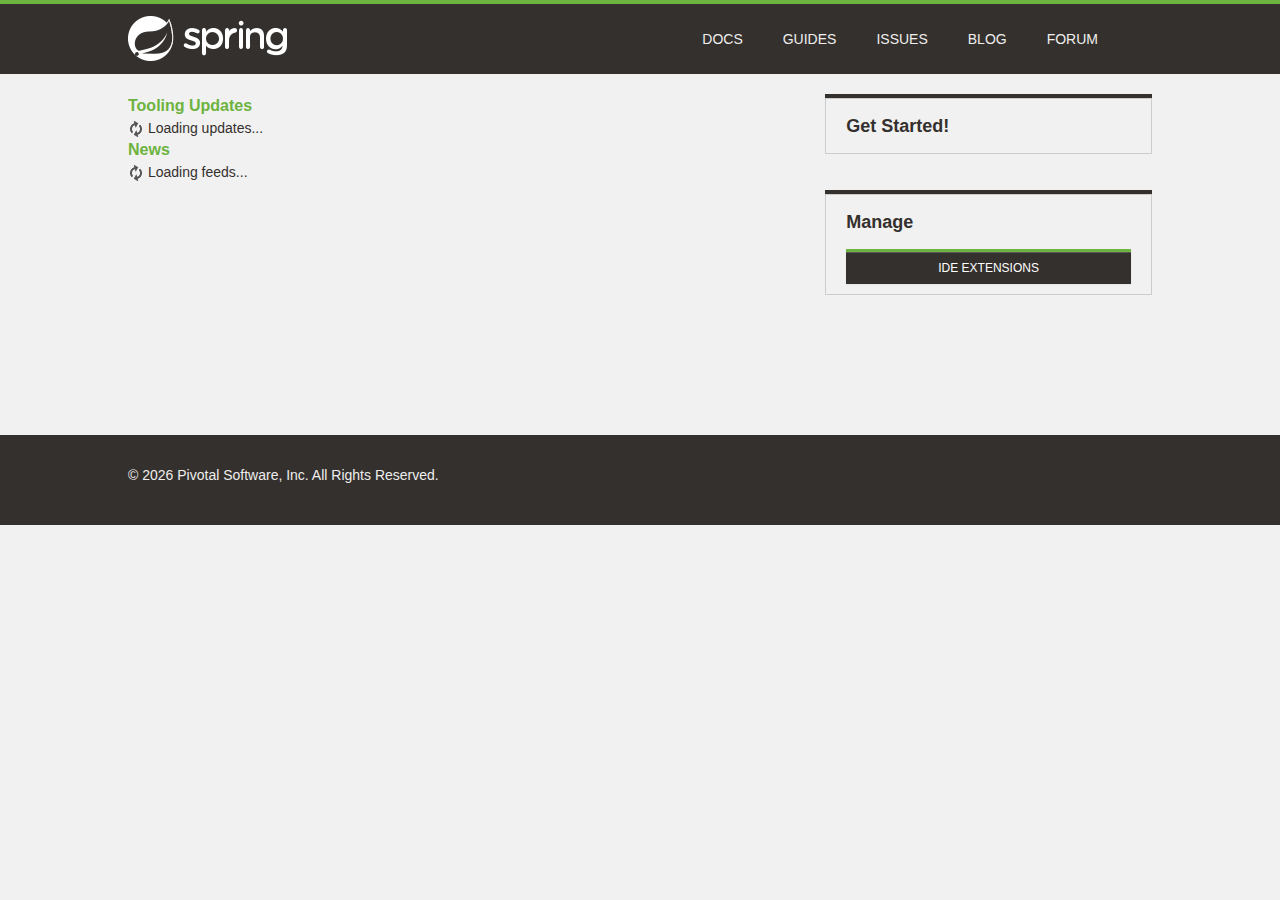
<file: ygoSTS/.metadata/.plugins/org.springsource.ide.eclipse.commons.gettingstarted/dashboard/1516227948345/index.html>
<!DOCTYPE html>
<html>
<head>
<title>Spring</title>
<meta
	content="width=device-width, initial-scale=1.0, maximum-scale=1, minimum-scale=1, user-scalable=no"
	id="Viewport" name="viewport" />
<meta http-equiv="Content-Type" content="text/html; charset=UTF-8">
<link rel="stylesheet" type="text/css"
	href="common/bootstrap/css/bootstrap.css" />
<link rel="stylesheet" type="text/css"
	href="http://fontawesome.io/assets/font-awesome/css/font-awesome.css" />
<link rel="stylesheet" type="text/css" href="common/css/fontcustom.css" />
<link rel="stylesheet" type="text/css" href="common/css/icons.css" />
<link rel="stylesheet" type="text/css" href="common/css/buttons.css" />
<link rel="stylesheet" type="text/css" href="common/css/typography.css" />
<link rel="stylesheet" type="text/css" href="common/css/main.css" />
<link rel="stylesheet" type="text/css" href="common/css/application.css" />
<link rel="stylesheet" type="text/css"
	href="common/css/markdown-content.css" />
<link rel="stylesheet" type="text/css" href="common/css/docs.css" />
<link rel="stylesheet" type="text/css" href="common/css/homepage.css" />
<link rel="stylesheet" type="text/css" href="common/css/tools.css" />
<link rel="stylesheet" type="text/css" href="common/css/projects.css" />
<link rel="stylesheet" type="text/css" href="common/css/highlight.css" />
<link rel="stylesheet" type="text/css" href="common/css/responsive.css" />
<script type="text/javascript" src="common/js/jquery.js"></script>
<script type="text/javascript"
	src="common/bootstrap/js/bootstrap.min.js"></script>
<script type="text/javascript"
	src="common/bootstrap-datetimepicker/js/bootstrap-datetimepicker.min.js"></script>
<script type="text/javascript" src="common/js/filter.js"></script>
<script type="text/javascript" src="common/js/application.js"></script>
<script type="text/javascript" src="common/js/guide.js"></script>

<link rel="stylesheet" type="text/css" href="common/css/blog.css" />
<link rel="stylesheet" type="text/css" href="common/css/dashboard.css" />

</head>
<body>
	<script>
		//window.ide 'dummy'. Replaced/injected later by STS browser integration.
		//The dummy helps preview/test the page in an external browser.
		window.ide = {
			call: function () {
				return false;
			}
		}
		
		function addHtml(element, html) {
			if (html) {
				document.getElementById(element).innerHTML = html;
			}
		}

		function search(input) {
			if (input.value != "") {
				ide.call('openWebPage', 'https://spring.io/search?q=' + input.value)
				input.value = "";
			}
		}
	</script>
	<div class="viewport">
		<header class="navbar header--navbar">
			<div class="navbar-inner">
				<div class="container-fluid">
					<div class="spring-logo--container">
						<a class="spring-logo" href="#"><span></span></a>
					</div>
					<ul class="nav pull-right">
						<li class="navbar-link"><a
							onclick="return ide.call('openWebPage', 'https://spring.io/docs')">Docs</a></li>
						<li class="navbar-link"><a
							onclick="return ide.call('openWebPage', 'https://spring.io/guides')">Guides</a></li>
						<li class="navbar-link"><a
							onclick="return ide.call('openWebPage', 'https://github.com/spring-projects/spring-ide/issues')">Issues</a></li>
						<li class="navbar-link"><a
							onclick="return ide.call('openWebPage', 'https://spring.io/blog')">Blog</a></li>
						<li class="navbar-link"><a
							onclick="return ide.call('openWebPage', 'http://forum.springsource.org/forumdisplay.php?32-SpringSource-Tool-Suite')">Forum</a></li>
						<li class="navbar-link nav-search"><i
							class="fa fa-search navbar-search--icon js-search-input-open"></i>
							<div class="search-input-close js-search-input-close">x</div></li>
					</ul>
				</div>
			</div>
			<div class="search-dropdown--container js-search-dropdown">
				<div class="container-fluid">
					<div class="search-form--container">
						<form action="" class="form-inline form-search" method="get">
							<input class="search-query search-form--form js-search-input"
								name="q" onchange="search(this)"
								placeholder="Search for documentation, guides, and posts..."
								type="text" value="" />
							<button class="search-form--submit" type="submit">
								<i class="fa fa-search"></i>
							</button>
						</form>
					</div>
				</div>
			</div>
		</header>
		<div class="body--container container-fluid ">
			<div class="main-body--wrapper"
				style="padding-top: 20px; margin-top: 0px;">
				<!-- Override Spring IO Page Whitespace -->
				<div class="row-fluid blog--wrapper">
					<div class="span8">
						<h3 class="feed-header">Tooling Updates</h3>
						<div id="updates">
						  <img src="common/img/loading.gif"/> Loading updates...
						</div>
						<h3 class="feed-header">News</h3>
						<div id="feeds">
						  <img src="common/img/loading.gif"/> Loading feeds...
						</div>
					</div>

					<aside class="span4 content-right-pane--container" id="sidebar">
						<div class="right-pane-widget--container">
							<h2>Get Started!</h2>
							<div id="gettingStarted">
							</div>
							<div id="projectWizards">
							</div>
						</div>
						<div class="right-pane-widget--container">
							<h2>Manage</h2>
							<a class="ide_widget btn btn-black uppercase" href="#"
								onclick="return ide.call('openEditor', 'org.springsource.ide.eclipse.commons.gettingstarted.dashboard.ExtensionsEditor')">IDE Extensions</a>
						</div>
					</aside>
				</div>
			</div>
		</div>
		<footer class="footer">
			<div class="container-fluid">
				<div class="row-fluid">
					<div class="span8">
						&copy;
						<script type="text/javascript">
							var d = new Date();
							document.write(d.getFullYear());
						</script>
						Pivotal Software, Inc. All Rights Reserved.
					</div>
				</div>
			</div>
		</footer>
	</div>
</body>
</html>
</file>
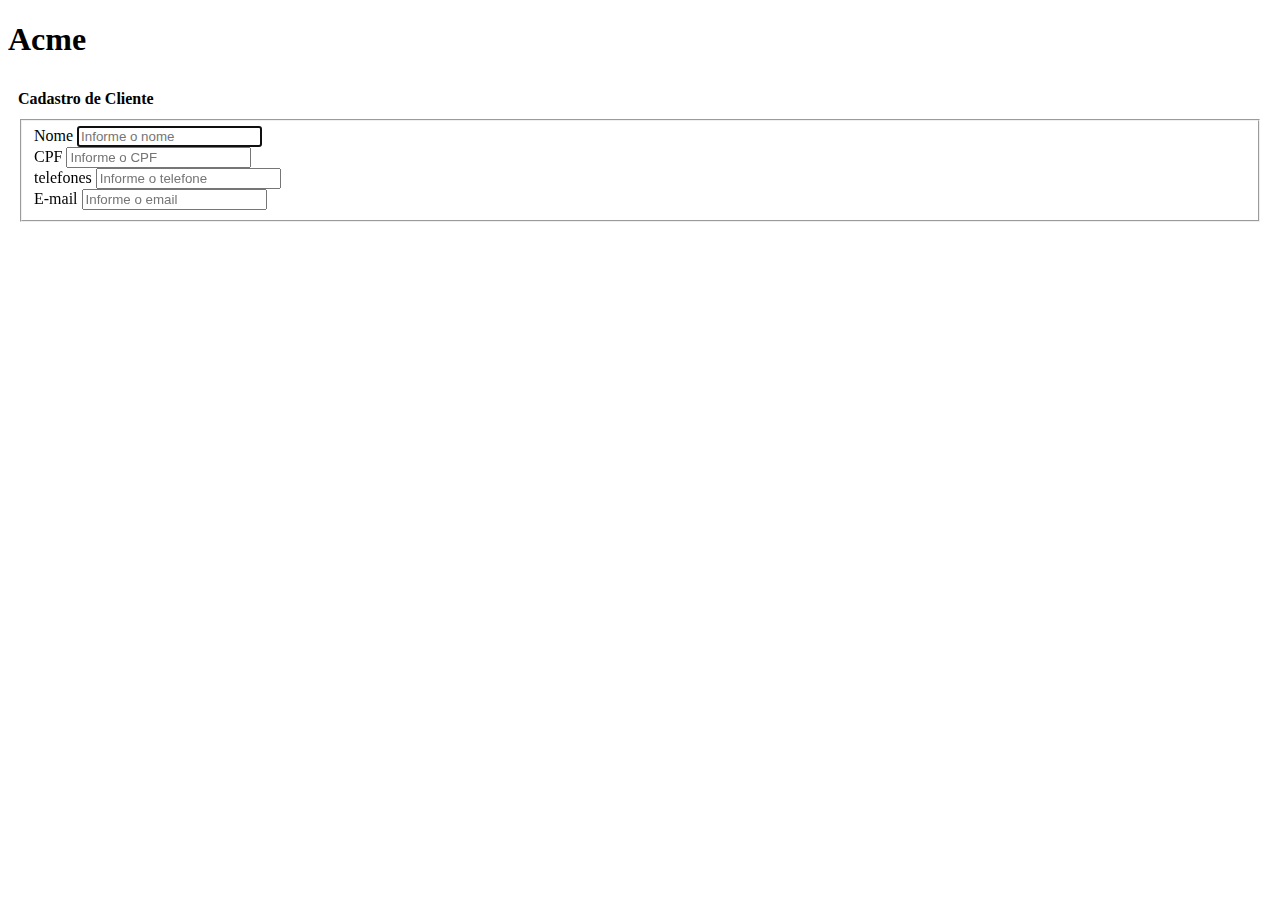
<file: locadora-master/src/main/resources/templates/clientes/addCliente.html>
<!DOCTYPE html>
<html lang="pt" xmlns="http://www.w3.org/1999/xhtml"
	xmlns:th="http://www.thymeleaf.org"
	xmlns:layout="http://www.ultraq.net.nz/thymeleaf/layout"
	layout:decorator="template/principal">
<head>
<title>Clientes</title>
</head>
<body>
	<section layout:fragment="content">
		<div class="col-sm-12 col-sm-offset-3 col-md-10 col-md-offset-2 main">
			<h1 class="page-header">Acme</h1>
			<div class="panel panel-default">
				<div class="panel-heading" style="padding: 10px;">		
					<strong>Cadastro de Cliente</strong>
				</div>
				<div class="panel-body">
					
					<form class="form-horizontal" th:object="${cliente}"
						th:action="@{/save}" method="POST" style="margin: 10px; margin-top: 1px;">
						
						<div class="form-group">
							<fieldset>
								<div class="form-group row">
									<div class="danger"
										th:if="${#fields.hasAnyErrors()}">
										<div th:each="detailedError : ${#fields.detailedErrors()}">
											<span th:text="${detailedError.message}"></span>
										</div>
									</div>
								</div>
								
								<input type="hidden" class="form-control input-sm" id="id" th:field="*{id}" readOnly="readonly" />
								
								<div class="form-group row">
									<div class="col-md-6"
										th:classappend="${#fields.hasErrors('nome')}? 'has-error'">
										<label>Nome</label> <input type="text"
											class="form-control input-sm" th:field="*{nome}"
											autofocus="autofocus" placeholder="Informe o nome"
											maxlength="50" />
									</div>
									<div class="col-md-6"
										th:classappend="${#fields.hasErrors('CPF')}? 'has-error'">
										<label>CPF</label> <input type="text"
											class="form-control input-sm" th:field="*{CPF}"
											autofocus="autofocus" placeholder="Informe o CPF"
											maxlength="50" />
									</div>
								
								</div>
								
								<div class="form-group row" >
									
									<div class="col-md-6" th:classappend="${#fields.hasErrors('telefone')}? 'has-error'">
										<label>telefones</label> 
										<input type="tel"
											class="form-control input-sm" th:field="*{telefones}"
											autofocus="autofocus" placeholder="Informe o telefone"
											maxlength="50" />
									</div>
								
									<div class="col-md-6"
										th:classappend="${#fields.hasErrors('email')}? 'has-error'">
										<label>E-mail</label>
										<input class="form-control input-sm" th:field="*{email}"
											cols="5" rows="5" placeholder="Informe o email"/>
									</div>
								</div>
								
								
								
							</fieldset>
							
							
						</div>
						
					</form>
				</div>
			</div>
		</div>
		
	</section>
</body>
</html>
</file>
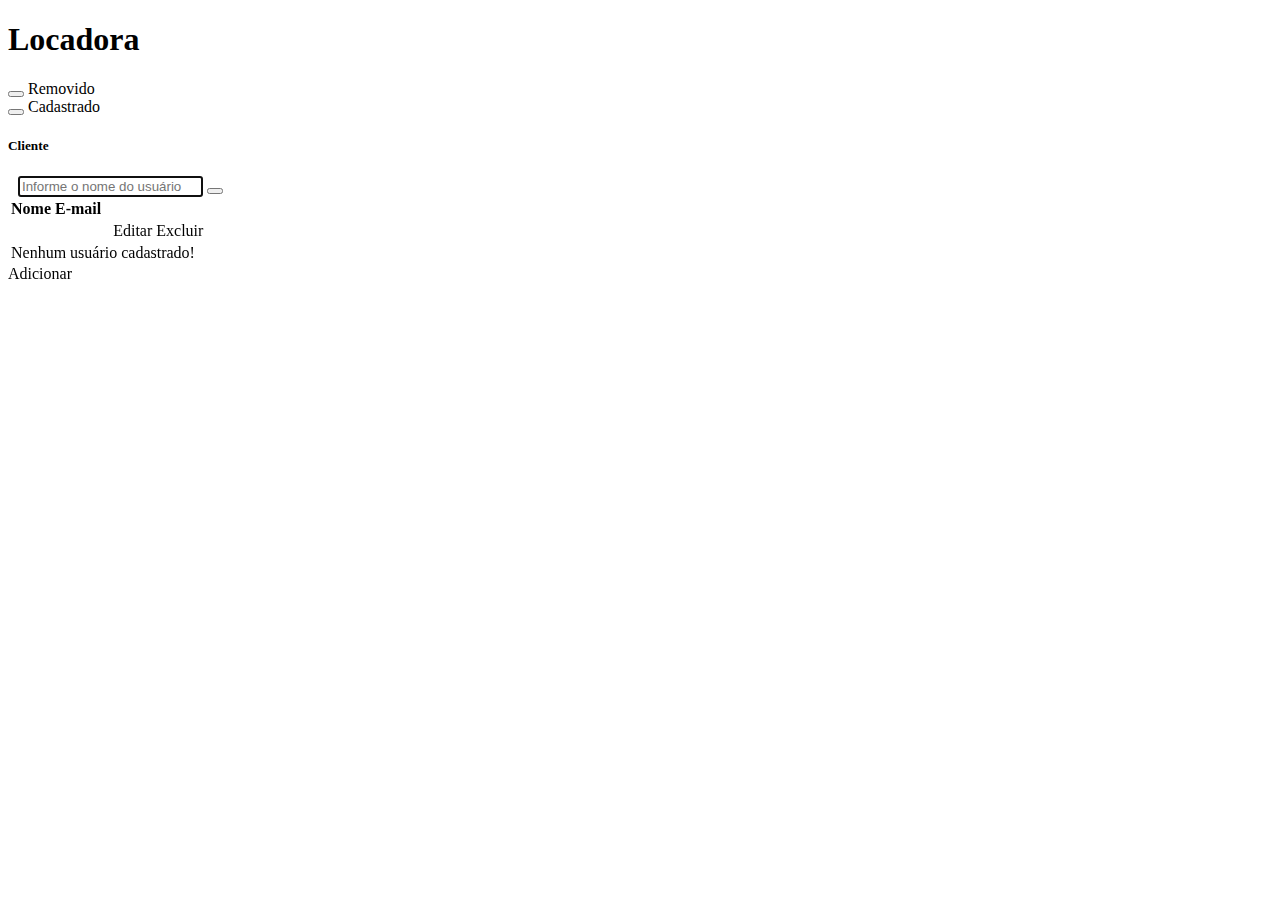
<file: locadora-master/src/main/resources/templates/clientes/cliente.html>
<!DOCTYPE html>
<html lang="pt" xmlns="http://www.w3.org/1999/xhtml"
	xmlns:th="http://www.thymeleaf.org"
	xmlns:layout="http://www.ultraq.net.nz/thymeleaf/layout"
	layout:decorator="template/principal">
	<head>
	<title>Cliente</title>
	
		
	</head>
<body>
	<section layout:fragment="content">
		<div class="col-sm-9 col-sm-offset-3 col-md-10 col-md-offset-2 main">
			<h1 class="page-header">Locadora</h1>
				<div class="panel panel-default">
					
					<div class="alert alert-success" th:if="${!#strings.isEmpty(removido)}">
							<button type="button" class="close" data-dismiss="alert"></button>
							<span th:text="${removido}">Removido</span>
					</div>
					
					<div class="alert alert-success" th:if="${!#strings.isEmpty(sucesso)}">
							<button type="button" class="close" data-dismiss="alert"></button>
							<span th:text="${sucesso}">Cadastrado</span>
					</div>
					
					<div class="panel-heading">
						<div class="clearfix">
							<h5 class="link-panel "><strong> Cliente</strong></h5>
				   		</div>
				   	</div>
									   	
					<div class="panel-body">
						<!-- Pesquisa Cliente -->
						<form method="GET" class="form-horizontal" th:action="@{/cliente}" th:object="${filtro}">
							<div class="form-group">
								<div class="col-sm4">
									<div class="input-group">
										<input class="form-control" style="margin-left: 10px;" placeholder="Informe o nome do usuário"
												autofocus="autofocus" th:field="*{nome}"></input>
										
										<span class="input-group-btn">
											<button type="submit" class="btn btn-pesquisa">
												<i class="glyphicon glyphicon-search"></i>
											</button>
										</span>
									</div>
								</div>
							</div>
						</form>
						<div class="table-responsive">
							<table
								class="table table-sm table-striped table-hover table-bordered">
								<thead>
									<tr>
										<th>Nome</th>
										<th>E-mail</th>
									</tr>
								</thead>
								<tbody>
									<tr th:each="usuario : ${usuarios}">
										<td th:text="${usuario.nome}"></td>
										<td th:text="${usuario.login}"></td>
										<td th:text="${usuario.email}"></td>
										<td>
											<span style="font-size: 12px;" class="label" th:text="${usuario.ativo ? 'Desativado' : 'Ativo'}"
												 th:classappend="${usuario.ativo ? 'label-warning' : 'label-success'}" >
											</span>
										</td>
										<td class="col-md-3" align="center">
											<div class="btn-group center-block">
												<a class="btn btn-xs btn-primary" 
													th:href="@{/edit/{id}(id=${usuario.id})}">Editar</a> 
													
												<a class="delete btn btn-xs btn-danger" data-toggle="modal" data-target="#exclusaoUsuario"
													th:attr="data-id=${usuario.id}, data-nome=${usuario.nome}" >Excluir</a>
												
												<a class="btn btn-xs" style="color: white;"  th:classappend="${usuario.ativo ? 'label-success' : 'label-warning'}"
													th:href="@{/ativar/{id}/(id=${usuario.id})}">
													
													<span style="font-size: 12px;"  th:text="${usuario.ativo ? 'Ativar' : 'Desativar'}"
														  th:classappend="${usuario.ativo ? 'label-success' : 'label-warning'}">
													</span>	
												</a>
												
											</div>
										</td>
									</tr>
								
									<tr>
										<td colspan="6" th:if="${#lists.isEmpty(usuarios)}">Nenhum usuário cadastrado!</td>
									</tr>
								</tbody>
							</table>
						</div>
					</div>
					<div>
						<div th:include="template/modalExclusaoUsuario"></div>
					</div>
					<div class="panel-footer">
						<a class="btn btn-sm btn-success" th:href="@{/add/}">Adicionar</a>
					</div>
				</div>
			</div>
			
	</section>
</body>
</html>
</file>
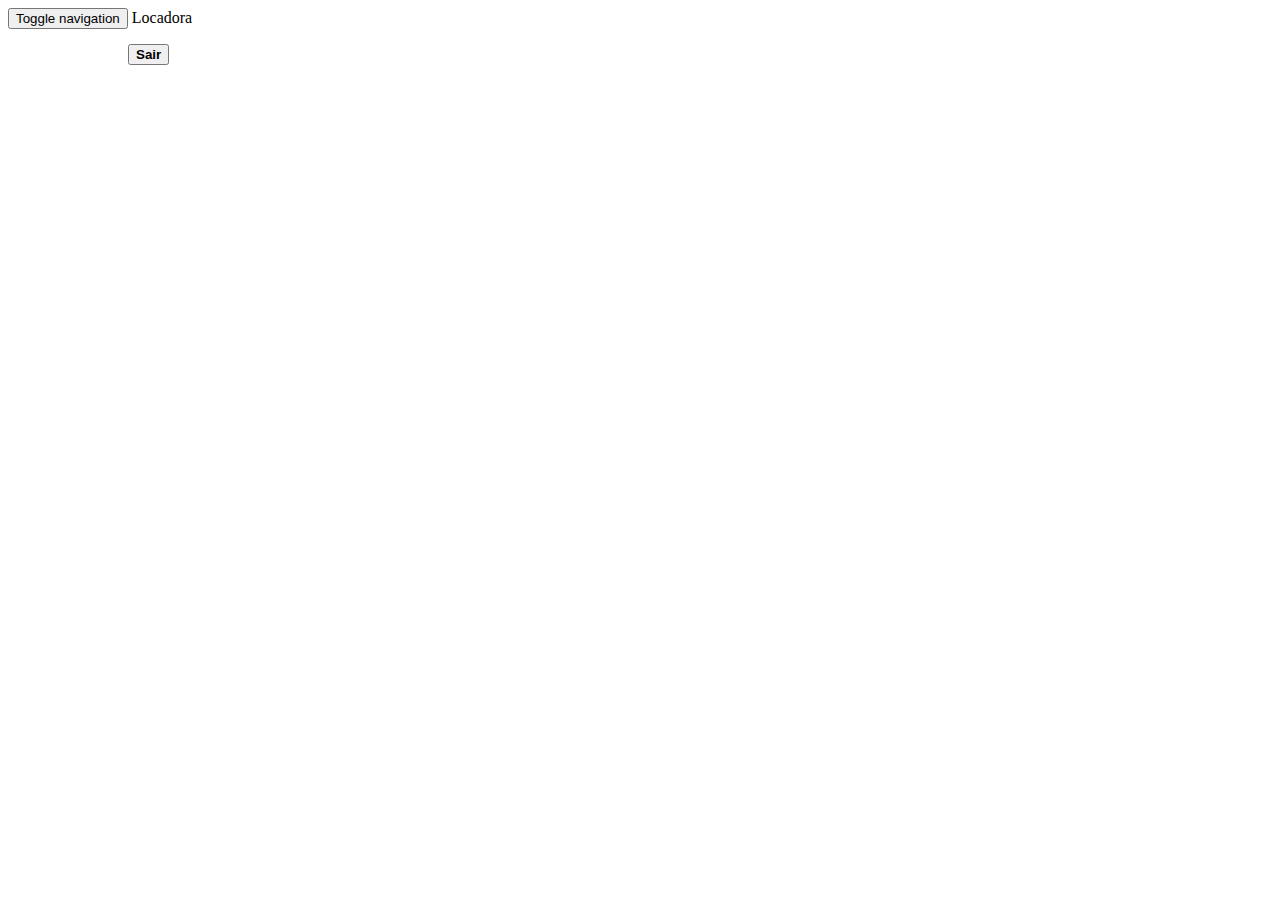
<file: locadora-master/src/main/resources/templates/template/menu_top.html>
<!DOCTYPE html>
<html xmlns="http://www.w3.org/1999/xhtml"
	xmlns:th="http://www.thymeleaf.org">

<div th:fragment="menu_top">

	<nav class="navbar navbar-inverse navbar-fixed-top">
		<div class="container-fluid">
			<div class="navbar-header">
				<button type="button" class="navbar-toggle collapsed"
					data-toggle="collapse" data-target="#navbar" aria-expanded="false"
					aria-controls="navbar">
					<span class="sr-only">Toggle navigation</span> <span
						class="icon-bar"></span> <span class="icon-bar"></span> <span
						class="icon-bar"></span>
				</button>
				<a class="navbar-brand" th:href="@{/dashboard}">Locadora</a>
			</div>
			<div id="navbar" class="navbar-collapse collapse">
			
			<form action="/logout" method="POST" class="nav navbar-nav navbar-right" style="margin-top: 15px; margin-right: 10px;">
				  <span style="color: white; margin-right: 20px;">Bem vindo, Sr. <span class="hidden-xs" th:text="${#authentication.name}"></span></span>
				<button type="submit" class="btn btn-xs btn-warning">
						<span class="glyphicon glyphicon-log-out"> <strong style="text-overflow: clip;">Sair</strong></span>
				</button>
				 <input type="hidden" th:name="${_csrf.parameterName}" th:value="${_csrf.token}"/>
			</form>
			</div>
		</div>
	</nav>

</div>
</html>
</file>
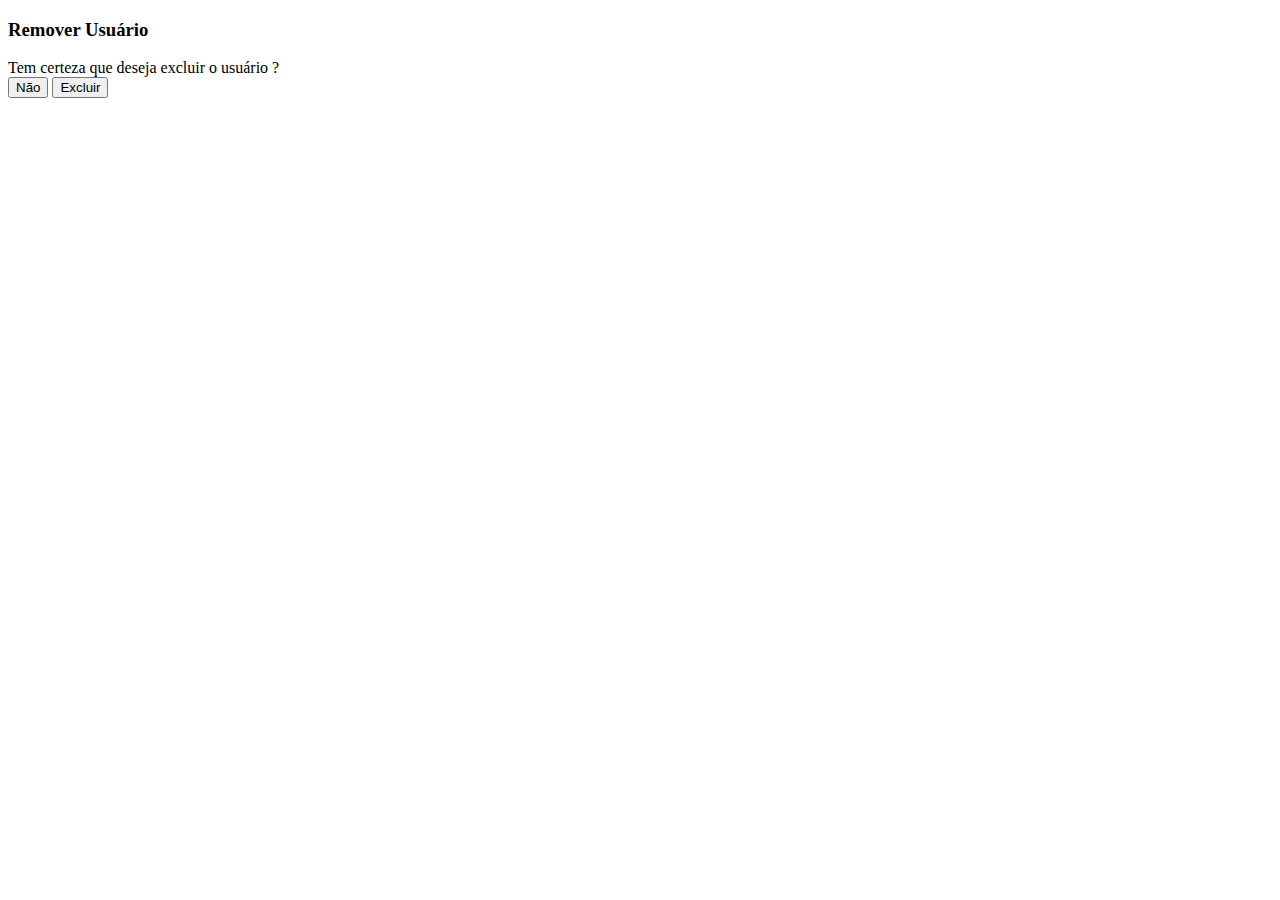
<file: locadora-master/src/main/resources/templates/template/modalExclusaoUsuario.html>
<!DOCTYPE html>
<html xmlns="http://www.w3.org/1999/xhtml"
	xmlns:th="http://www.thymeleaf.org">


<div class="modal fade" id="exclusaoUsuario" tabindex="-1"  data-keyboard="false" data-backdrop="static">

	<div class="modal-dialog">
	
		<form th:attr="data-url-base='/delete'" th:action="@{/delete}" method="GET">
			
			<div class="modal-content">
				<div class="modal-header">
					<h3 class="modal-title" id="exampleModalLabel"><strong>Remover Usuário</strong></h3>
				</div>
		
				<div class="modal-body">
					<span>Tem certeza que deseja excluir o usuário ?</span>
				</div>
		
				<div class="modal-footer">
					<button type="button" class="btn btn-secondary" data-dismiss="modal">Não</button>
					<button type="submit" class="btn btn-primary">Excluir</button>
				</div>
			</div>

		</form>
	</div>

</div>


</html>
</file>
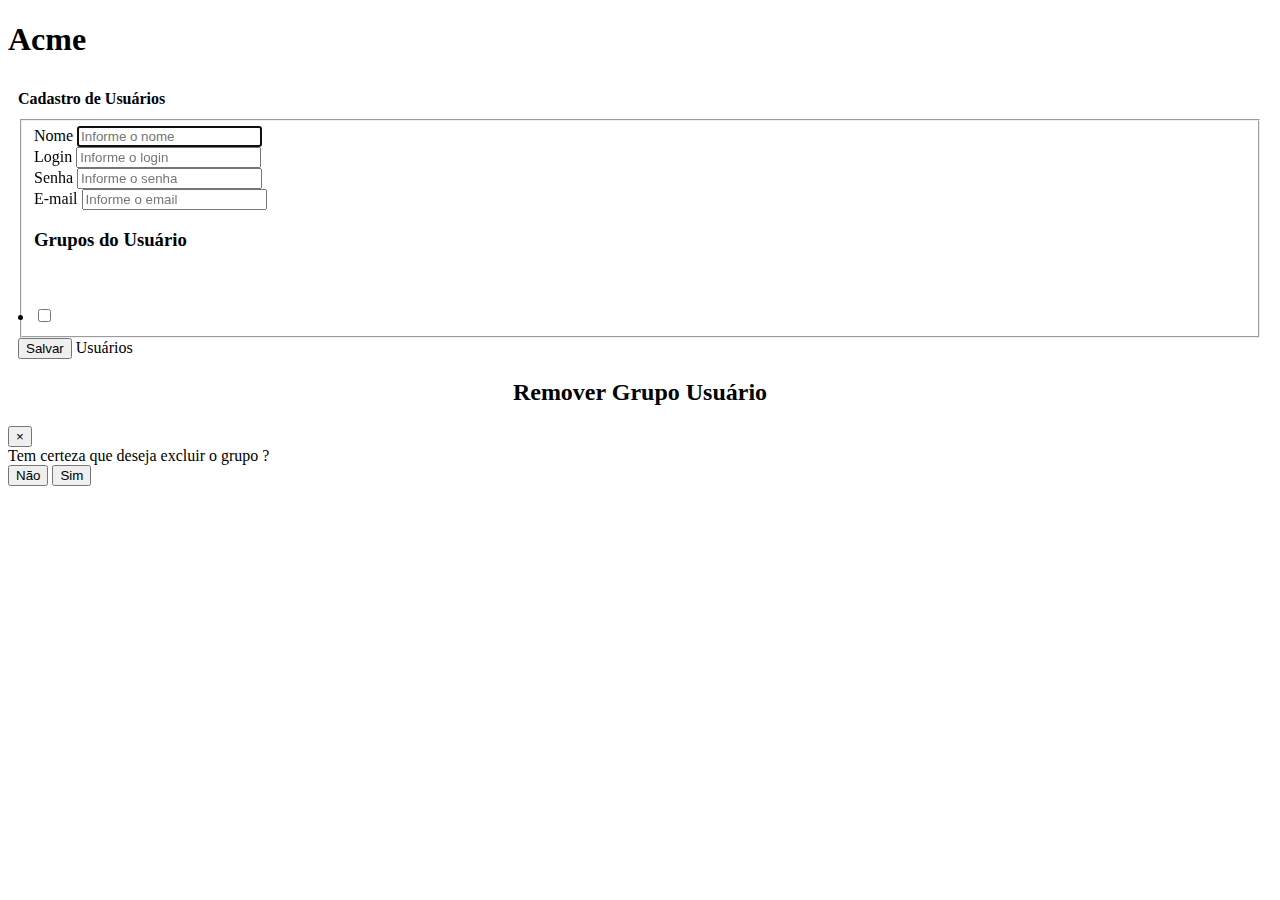
<file: locadora-master/src/main/resources/templates/usuarios/addUsuarios.html>
<!DOCTYPE html>
<html lang="pt" xmlns="http://www.w3.org/1999/xhtml"
	xmlns:th="http://www.thymeleaf.org"
	xmlns:layout="http://www.ultraq.net.nz/thymeleaf/layout"
	layout:decorator="template/principal">
<head>
<title>Usuários</title>
</head>
<body>
	<section layout:fragment="content">
		<div class="col-sm-12 col-sm-offset-3 col-md-10 col-md-offset-2 main">
			<h1 class="page-header">Acme</h1>
			<div class="panel panel-default">
				<div class="panel-heading" style="padding: 10px;">		
					<strong>Cadastro de Usuários</strong>
				</div>
				<div class="panel-body">
					
					<form class="form-horizontal" th:object="${usuario}"
						th:action="@{/save}" method="POST" style="margin: 10px; margin-top: 1px;">
						
						<div class="form-group">
							<fieldset>
								<div class="form-group row">
									<div class="danger"
										th:if="${#fields.hasAnyErrors()}">
										<div th:each="detailedError : ${#fields.detailedErrors()}">
											<span th:text="${detailedError.message}"></span>
										</div>
									</div>
								</div>
								
								<input type="hidden" class="form-control input-sm" id="id" th:field="*{id}" readOnly="readonly" />
								
								<div class="form-group row">
									<div class="col-md-6"
										th:classappend="${#fields.hasErrors('nome')}? 'has-error'">
										<label>Nome</label> <input type="text"
											class="form-control input-sm" th:field="*{nome}"
											autofocus="autofocus" placeholder="Informe o nome"
											maxlength="50" />
									</div>
								
									<div class="col-md-6"
										th:classappend="${#fields.hasErrors('login')}? 'has-error'">
										<label>Login</label> <input type="text"
											class="form-control input-sm" th:field="*{login}"
											autofocus="autofocus" placeholder="Informe o login"
											maxlength="50" />
									</div>
								</div>
								
								<div class="form-group row" >
									
									<div class="col-md-6" th:classappend="${#fields.hasErrors('senha')}? 'has-error'">
										<label>Senha</label> 
										<input type="password"
											class="form-control input-sm" th:field="*{senha}"
											autofocus="autofocus" placeholder="Informe o senha"
											maxlength="50" />
									</div>
								
									<div class="col-md-6"
										th:classappend="${#fields.hasErrors('email')}? 'has-error'">
										<label>E-mail</label>
										<input class="form-control input-sm" th:field="*{email}"
											cols="5" rows="5" placeholder="Informe o email"/>
									</div>
								</div>
								
								
								<div class="form-group row" >
									<div class="col-md-12" th:classappend="${#fields.hasErrors('grupos')}? 'has-error'">
											<h3 align="left"> Grupos do Usuário</h3><br></br>
											<li th:each="right: ${grupos}">
											<input type="checkbox"
												th:field="*{grupos}" th:value="${right.id}"
												th:text="${right.descricao}" /></li>
										</div>
								</div>
								
							</fieldset>
							
							
						</div>
						
						
						
						<div class="form-group row">
							<button type="submit" class="btn btn-sm btn-primary">Salvar</button>
							<a th:href="@{/usuarios}" class="btn btn-sm btn-default">Usuários</a>
						</div>
					</form>
				</div>
			</div>
		</div>
		
		<div class="modal fade" id="exclusaoGrupo" tabindex="-1" role="dialog" aria-labelledby="exampleModalLabel" aria-hidden="true">
			  <div class="modal-dialog" role="document">
			    <div class="modal-content">
			      <div class="modal-header">
			        <h2 align="center" class="modal-title" id="exampleModalLabel">Remover Grupo Usuário</h2>
			        <button type="button" class="close" data-dismiss="modal" aria-label="Close">
			          <span aria-hidden="true">&times;</span>
			        </button>
			      </div>
			      <div class="modal-body">
			        <form>
			          <div class="modal-body">
						<span>Tem certeza que deseja excluir o grupo ? </span>
					  </div>
			        </form>
			      </div>
			      <div class="modal-footer">
			        <button type="button" class="btn btn-secondary" data-dismiss="modal">Não</button>
			        <button type="button" class="btn btn-primary">Sim</button>
			      </div>
			    </div>
		  	</div>
	  	</div>
	</section>
</body>
</html>
</file>
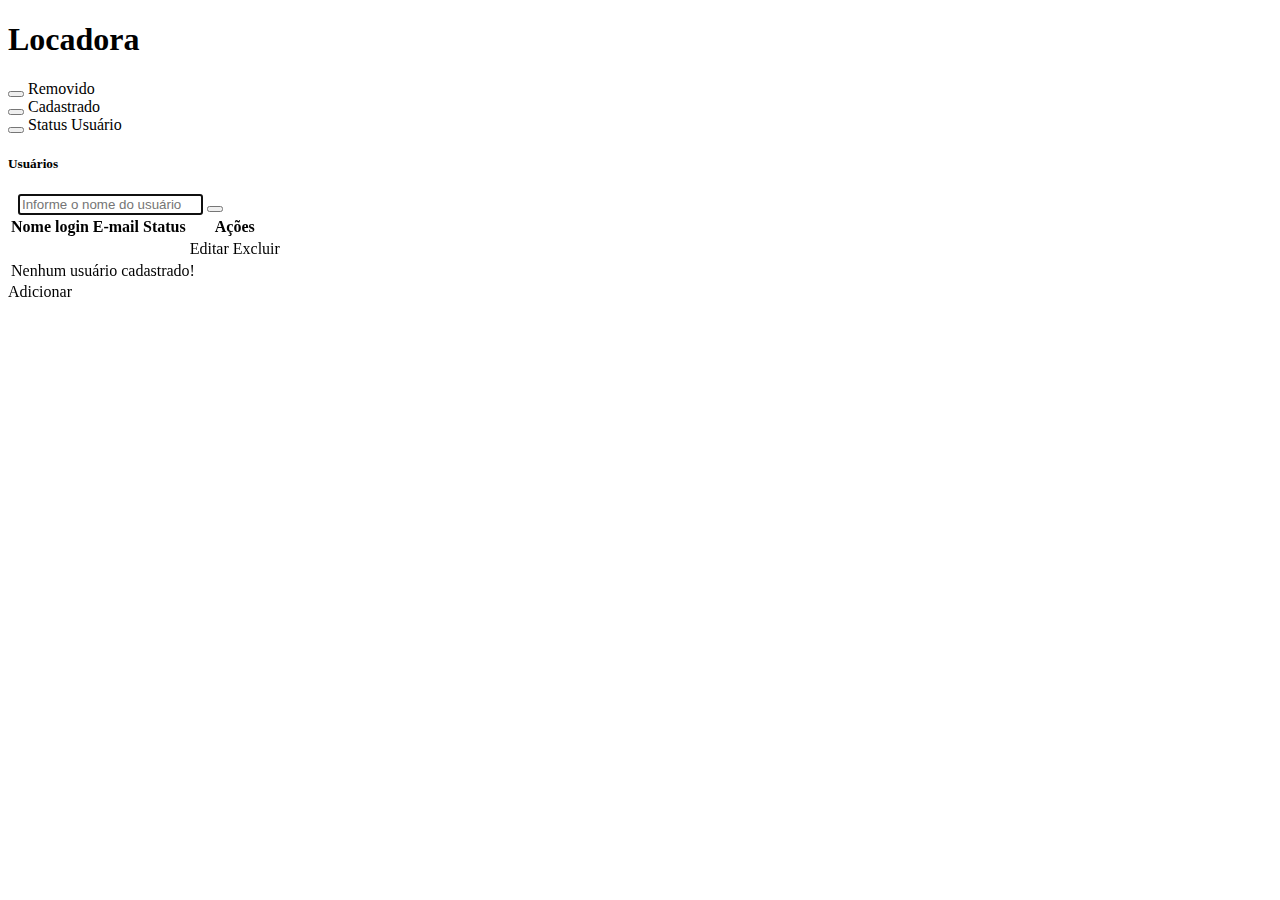
<file: locadora-master/src/main/resources/templates/usuarios/usuarios.html>
<!DOCTYPE html>
<html lang="pt" xmlns="http://www.w3.org/1999/xhtml"
	xmlns:th="http://www.thymeleaf.org"
	xmlns:layout="http://www.ultraq.net.nz/thymeleaf/layout"
	layout:decorator="template/principal">
	<head>
	<title>Usuários</title>
	
		
	</head>
<body>
	<section layout:fragment="content">
		<div class="col-sm-9 col-sm-offset-3 col-md-10 col-md-offset-2 main">
			<h1 class="page-header">Locadora</h1>
				<div class="panel panel-default">
					
					<div class="alert alert-success" th:if="${!#strings.isEmpty(removido)}">
							<button type="button" class="close" data-dismiss="alert"></button>
							<span th:text="${removido}">Removido</span>
					</div>
					
					<div class="alert alert-success" th:if="${!#strings.isEmpty(sucesso)}">
							<button type="button" class="close" data-dismiss="alert"></button>
							<span th:text="${sucesso}">Cadastrado</span>
					</div>
					
					<div class="alert alert-success" th:if="${!#strings.isEmpty(status)}">
							<button type="button" class="close" data-dismiss="alert"></button>
							<span th:text="${status}" >Status Usuário</span>
					</div>
					<div class="panel-heading">
						<div class="clearfix">
							<h5 class="link-panel "><strong> Usuários</strong></h5>
				   		</div>
				   	</div>
									   	
					<div class="panel-body">
						<!-- Pesquisa Usuário -->
						<form method="GET" class="form-horizontal" th:action="@{/usuarios}" th:object="${filtro}">
							<div class="form-group">
								<div class="col-sm4">
									<div class="input-group">
										<input class="form-control" style="margin-left: 10px;" placeholder="Informe o nome do usuário"
												autofocus="autofocus" th:field="*{nome}"></input>
										
										<span class="input-group-btn">
											<button type="submit" class="btn btn-pesquisa">
												<i class="glyphicon glyphicon-search"></i>
											</button>
										</span>
									</div>
								</div>
							</div>
						</form>
						<div class="table-responsive">
							<table
								class="table table-sm table-striped table-hover table-bordered">
								<thead>
									<tr>
										<th>Nome</th>
										<th>login</th>
										<th>E-mail</th>
										<th>Status</th>
										<th>Ações</th>
									</tr>
								</thead>
								<tbody>
									<tr th:each="usuario : ${usuarios}">
										<td th:text="${usuario.nome}"></td>
										<td th:text="${usuario.login}"></td>
										<td th:text="${usuario.email}"></td>
										<td>
											<span style="font-size: 12px;" class="label" th:text="${usuario.ativo ? 'Desativado' : 'Ativo'}"
												 th:classappend="${usuario.ativo ? 'label-warning' : 'label-success'}" >
											</span>
										</td>
										<td class="col-md-3" align="center">
											<div class="btn-group center-block">
												<a class="btn btn-xs btn-primary" 
													th:href="@{/edit/{id}(id=${usuario.id})}">Editar</a> 
													
												<a class="delete btn btn-xs btn-danger" data-toggle="modal" data-target="#exclusaoUsuario"
													th:attr="data-id=${usuario.id}, data-nome=${usuario.nome}" >Excluir</a>
												
												<a class="btn btn-xs" style="color: white;"  th:classappend="${usuario.ativo ? 'label-success' : 'label-warning'}"
													th:href="@{/ativar/{id}/(id=${usuario.id})}">
													
													<span style="font-size: 12px;"  th:text="${usuario.ativo ? 'Ativar' : 'Desativar'}"
														  th:classappend="${usuario.ativo ? 'label-success' : 'label-warning'}">
													</span>	
												</a>
												
											</div>
										</td>
									</tr>
								
									<tr>
										<td colspan="6" th:if="${#lists.isEmpty(usuarios)}">Nenhum usuário cadastrado!</td>
									</tr>
								</tbody>
							</table>
						</div>
					</div>
					<div>
						<div th:include="template/modalExclusaoUsuario"></div>
					</div>
					<div class="panel-footer">
						<a class="btn btn-sm btn-success" th:href="@{/add/}">Adicionar</a>
					</div>
				</div>
			</div>
			
	</section>
</body>
</html>
</file>
<file: ygoSTS/.metadata/.plugins/org.springsource.ide.eclipse.commons.gettingstarted/dashboard/1516227948345/common/css/fontcustom.css>
@font-face{font-family:"fontcustom";src:url("../font-custom/fontcustom.eot");src:url("../font-custom/fontcustom.eot?#iefix") format("embedded-opentype"),url("../font-custom/fontcustom.woff") format("woff"),url("../font-custom/fontcustom.ttf") format("truetype"),url("../font-custom/fontcustom.svg#fontcustom") format("svg");font-weight:normal;font-style:normal;}.icon-community-support,.icon-gs-guides-black,.icon-professional-support,.icon-spring-amqp,.icon-spring-android,.icon-spring-batch,.icon-spring-data,.icon-spring-framework,.icon-spring-hateos,.icon-spring-integration,.icon-spring-leaf,.icon-spring-logo,.icon-spring-mobile,.icon-spring-security,.icon-spring-social,.icon-spring-web-flow,.icon-spring-web-services,.icon-tutorials-black{font-family:"fontcustom"!important;font-style:normal;font-weight:normal;font-variant:normal;text-transform:none;line-height:1;-webkit-font-smoothing:antialiased;display:inline-block!important;text-decoration:inherit;}.icon-community-support:before{content:"\f100";}.icon-gs-guides-black:before{content:"\f101";}.icon-professional-support:before{content:"\f102";}.icon-spring-amqp:before{content:"\f103";}.icon-spring-android:before{content:"\f104";}.icon-spring-batch:before{content:"\f105";}.icon-spring-data:before{content:"\f106";}.icon-spring-framework:before{content:"\f107";}.icon-spring-hateos:before{content:"\f108";}.icon-spring-integration:before{content:"\f109";}.icon-spring-leaf:before{content:"\f10a";}.icon-spring-logo:before{content:"\f10b";}.icon-spring-mobile:before{content:"\f10c";}.icon-spring-security:before{content:"\f10d";}.icon-spring-social:before{content:"\f10e";}.icon-spring-web-flow:before{content:"\f10f";}.icon-spring-web-services:before{content:"\f110";}.icon-tutorials-black:before{content:"\f111";}
</file>
<file: ygoSTS/.metadata/.plugins/org.springsource.ide.eclipse.commons.gettingstarted/dashboard/1516227948345/common/css/icons.css>
.icon{background-image:url("../img/iconsprite.png");display:inline-block!important;}.icon.icon-spring-logo-mobile{width:204px;height:60px;background-position:904px 302px;margin-top:-13px;transform:scale(0.5);-moz-transform:scale(0.5);-webkit-transform:scale(0.5);-o-transform:scale(0.5);-ms-transform:scale(0.5);}.icon.icon-spring-logo-big{width:154px;height:154px;background-position:154px 191px;}.icon.project--logo.logo-spring-framework{width:135px;height:133px;background-position:518px 837px;margin-top:2px;}.icon.project--logo.logo-spring-security{width:99px;height:137px;background-position:519px 677px;}.icon.project--logo.logo-spring-data{width:111px;height:111px;background-position:519px 512px;margin-top:13px;}.icon.project--logo.logo-spring-batch{width:104px;height:108px;background-position:360px 837px;margin-top:14px;}.icon.project--logo.logo-spring-integration{width:145px;height:104px;background-position:361px 677px;margin-top:16px;}.icon.project--logo.logo-spring-amqp{width:109px;height:98px;background-position:361px 513px;margin:19px;}.icon.project--logo.logo-spring-default{width:100px;height:100px;background-position:-805px 0;margin-top:18px;}.icon.project--logo.logo-spring-mobile{width:104px;height:137px;background-position:196px 677px;}.icon.project--logo.logo-spring-android{width:104px;height:126px;background-position:196px 513px;margin-top:10px;}.icon.project--logo.logo-spring-social{width:130px;height:100px;background-position:518px 357px;margin-top:18px;}.icon.project--logo.logo-spring-hateoas{width:126px;height:99px;background-position:518px 256px;margin-top:19px;}.icon.project--logo.logo-spring-webflow{width:99px;height:99px;background-position:619px 256px;margin-top:19px;}.icon.project--logo.logo-spring-web-services{width:100px;height:100px;background-position:532px 155px;margin-top:19px;}.icon.project--logo.logo-spring-xd{width:104px;height:113px;background-position:247px 837px;margin-top:11px;}.icon.project--logo.logo-spring-boot{width:102px;height:90px;background-position:143px 837px;margin-top:23px;}.icon.project--logo.logo-spring-ldap{width:93px;height:107px;background-position:247px 944px;margin-top:19px;}.icon.project--logo.logo-grails{width:107px;height:100px;background-position:361px 944px;margin-top:23px;}.icon.project--logo.logo-groovy{width:183px;height:92px;background-position:546px 940px;margin-top:23px;}.icon.icon-projects{width:28px;height:28px;background-position:-641px -481px;}.icon.icon-projects:hover{background-position:-641px -521px;}.icon.icon-forum{width:32px;height:32px;background-position:-409px -450px;}.icon.icon-forum:hover{background-position:-449px -450px;}.icon.icon-current-version{height:13px;width:42px;background-position:718px 317px;}.icon.icon-pre-release{height:13px;width:23px;background-position:657px 317px;}.icon.icon-ga-release{margin-left:0!important;height:13px;width:9px;background-position:626px 317px;background-color:#6db33f;padding:0 2px;border-radius:10px;}.icon.icon-snapshot-release{height:13px;width:46px;background-position:603px 317px;}.icon.logo-eclipse-text{width:159px;height:38px;background-position:603px 38px;}.icon.icon-social-twitter{width:36px;height:36px;background-position:-1px -143px;}.icon.icon-social-twitter:hover{background-position:-84px -143px;}.icon.icon-build-anything{width:107px;background-position:107px 279px;height:88px;}.icon.icon-run-anywhere{background-position:120px 344px;width:120px;height:65px;margin-top:11px;}.icon.icon-rest-assured{background-position:253px 86px;width:86px;height:86px;margin-top:1px;}.icon.icon-community-support{width:97px;height:97px;background-position:257px 185px;font-size:0;}.icon.icon-professional-support{width:126px;height:97px;background-position:272px 282px;font-size:0;}.icon.icon-gs-guides{width:73px;height:101px;background-position:356px 101px;}.icon.icon-tutorial{width:73px;height:101px;background-position:430px 101px;}.icon.blog-icon{width:20px;height:20px;vertical-align:middle;}.icon.blog-icon.calendar{background-position:20px 594px;}.icon.blog-icon.all-posts{background-position:20px 561px;}.icon.blog-icon.broadcasts{background-position:20px 519px;}.icon.blog-icon.engineering{background-position:20px 477px;}.icon.blog-icon.releases{background-position:20px 433px;}.icon.blog-icon.news-and-events{background-position:20px 387px;}.icon.about-icon.team{width:183px;height:127px;background-position:902px 202px;}.icon.about-icon.jobs{width:112px;height:85px;background-position:387px 415px;margin:21px 0;}.icon.about-icon.pivotal{width:93px;height:114px;background-position:387px 329px;margin:6px 0 7px;}i.icon{background-image:none;}
</file>
<file: ygoSTS/.metadata/.plugins/org.springsource.ide.eclipse.commons.gettingstarted/dashboard/1516227948345/common/css/buttons.css>
.btn.btn-black{background-color:#34302d;background-image:none;border-radius:0;color:#f1f1f1;font-size:14px;line-height:14px;font-family:"Montserrat",sans-serif;border:2px solid #6db33f;padding:21px 60px;text-shadow:none;transition:border 0.15s;-webkit-transition:border 0.15s;-moz-transition:border 0.15s;-o-transition:border 0.15s;-ms-transition:border 0.15s;}.btn.btn-black.compact{padding:6px 12px;font-size:12px;}.btn.btn-black.sub-text{padding:12px 0;}.btn.btn-black.sub-text p{margin-top:6px;color:#eeeeee;font-size:14px;line-height:14px;font-family:"Montserrat",sans-serif;text-transform:none;}.btn.btn-black.on-black:hover{border-color:#6db33f;box-shadow:0 1px 3px #0b0a0a;}.btn.btn-black.on-black:active{box-shadow:0 1px 3px #0b0a0a,inset 0 3px 6px #0b0a0a;border-color:#6db33f;}.btn.btn-black.with-icon [class^="icon-"]{margin-right:21px;font-size:20px;vertical-align:top;line-height:10px;}.btn.btn-black:hover{border-color:#34302d;box-shadow:none;text-decoration:none;}.btn.btn-black:active{box-shadow:inset 0 3px 6px #0b0a0a;border-color:#34302d;}.btn.uppercase{text-transform:uppercase;}
</file>
<file: ygoSTS/.metadata/.plugins/org.springsource.ide.eclipse.commons.gettingstarted/dashboard/1516227948345/common/css/typography.css>
body, h1, h2, h3, p, input {
	margin: 0;
	font-weight: 400;
	font-family: "Montserrat", sans-serif;
	color: #34302d;
}

h1 {
	font-size: 24px;
	line-height: 30px;
	font-family: "Montserrat", sans-serif;
}

h2 {
	font-size: 18px;
	font-weight: 700;
	line-height: 24px;
	margin-bottom: 10px;
	font-family: "Montserrat", sans-serif;
}

h3 {
	font-size: 16px;
	line-height: 24px;
	margin-bottom: 10px;
	font-weight: 700;
}

p {
	font-size: 15px;
	line-height: 24px;
}

p a {
	color: #5fa134;
}

p a:hover {
	color: #5fa134;
}

code {
	font-size: 14px;
}
</file>
<file: ygoSTS/.metadata/.plugins/org.springsource.ide.eclipse.commons.gettingstarted/dashboard/1516227948345/common/css/main.css>
body{background-color:#f1f1f1;}#scrim{display:none;}#scrim.js-show{display:block;position:absolute;top:0;bottom:0;left:0;right:0;z-index:700;}.container-fluid{max-width:1024px;margin:0 auto;}.title-divider{width:75%;height:5px;background-color:#8CC63F;margin:21px 0;}.title-divider.full-width{width:100%;}.spaced--container{margin:60px 0;}.code-snippet{border-radius:2px;border:1px solid #cccccc;background-color:#F9F9F9;padding:12px 18px;margin:15px 0;font-size:13px;line-height:13px;}.header--navbar{margin:0;}.header--navbar .navbar-inner{position:absolute;z-index:999;background-image:none;filter:none;background-color:#34302d;border:none;border-top:4px solid #6db33f;box-shadow:none;position:relative;border-radius:0;padding:0;}.header--navbar .navbar-inner .spring-logo--container{display:inline-block;}.header--navbar .navbar-inner .spring-logo--container .spring-logo{margin:12px 0 6px;width:160px;height:46px;display:inline-block;text-decoration:none;}.header--navbar .navbar-inner .navbar-link.active a{background-color:#6db33f;box-shadow:none;}.header--navbar .navbar-inner .navbar-link a{color:#eeeeee;font-family:"Montserrat",sans-serif;text-transform:uppercase;text-shadow:none;font-size:14px;line-height:14px;padding:28px 20px;transition:all 0.15s;-webkit-transition:all 0.15s;-moz-transition:all 0.15s;-o-transition:all 0.15s;-ms-transition:all 0.15s;}.header--navbar .navbar-inner .navbar-link:hover a{color:#eeeeee;background-color:#6db33f;}.header--navbar .navbar-inner .navbar-link.nav-search{padding:20px 0 23px;}.header--navbar .navbar-inner .navbar-link.nav-search .navbar-search--icon{color:#eeeeee;font-size:24px;padding:3px 16px 3px 18px;cursor:pointer;}.header--navbar .navbar-inner .navbar-link.nav-search:hover .navbar-search--icon{text-shadow:0 0 10px #6db33f;}.header--navbar .navbar-inner .navbar-link.nav-search .search-input-close{display:none;}.header--navbar .navbar-inner .navbar-link.nav-search.js-highlight{background-color:#6db33f;}.header--navbar .navbar-inner .navbar-link.nav-search.js-highlight .navbar-search--icon{display:none;}.header--navbar .navbar-inner .navbar-link.nav-search.js-highlight .search-input-close{display:inline-block;color:#eeeeee;padding:4px 24px 3px;cursor:pointer;}.header--navbar .search-dropdown--container{position:absolute;z-index:998;margin-top:-90px;background-color:white;width:100%;border-bottom:1px solid #dddddd;transition:margin 0.25s;-webkit-transition:margin 0.25s;-moz-transition:margin 0.25s;-o-transition:margin 0.25s;-ms-transition:margin 0.25s;}.header--navbar .search-dropdown--container.no-animation{transition:none;-webkit-transition:none;-moz-transition:none;-o-transition:none;-ms-transition:none;}.header--navbar .search-dropdown--container .form-search{margin:0;}.header--navbar .search-dropdown--container .form-search .search-form--form{background:rgba(0,0,0,0);border:none;box-shadow:none;color:#34302D;font-size:21px;line-height:29px;height:30px;padding:25px 0;width:93%;}.header--navbar .search-dropdown--container .form-search .search-form--form::-webkit-input-placeholder{font-style:italic;}.header--navbar .search-dropdown--container .form-search .search-form--form:-moz-placeholder{font-style:italic;}.header--navbar .search-dropdown--container .form-search .search-form--form::-moz-placeholder{font-style:italic;}.header--navbar .search-dropdown--container .form-search .search-form--form:-ms-input-placeholder{font-style:italic;}.header--navbar .search-dropdown--container .form-search .search-form--submit{background-color:transparent;border:none;float:right;padding:28px 16px 24px 0;}.header--navbar .search-dropdown--container .form-search .icon-search{font-size:22px;color:#34302d;}.header--navbar .search-dropdown--container.js-show{margin-top:0;}a.spring-logo{background:url("../img/spring-logo.png") -1px -1px no-repeat;}a.spring-logo span{display:block;width:160px;height:46px;background:url("../img/spring-logo.png") -1px -48px no-repeat;opacity:0;-moz-transition:opacity 0.12s ease-in-out;-webkit-transition:opacity 0.12s ease-in-out;-o-transition:opacity 0.12s ease-in-out;}a:hover.spring-logo span{opacity:1;}.right-pane-widget--container{border:1px solid #cccccc;box-shadow:0 -4px 0 #34302d;margin:4px 0 40px 0;}.right-pane-widget--container li{display:block;padding:12px 6.2%;line-height:14px;border-top:1px solid white;}.right-pane-widget--container li [class^=icon-]{font-size:16px;}.right-pane-widget--container li a{font-size:14px;line-height:14px;color:#5fa134;}.right-pane-widget--container li:first-child{border-bottom:none;}.right-pane-widget--container.secondary-nav li a{text-transform:uppercase;color:#888;font-family:"Montserrat",sans-serif;font-weight:400;text-decoration:none;}.right-pane-widget--container.secondary-nav li a:hover{color:#5fa134;}.right-pane-widget--container.secondary-nav li.active a{font-weight:bold;color:#34302d;}.right-pane-widget--container.with-icon li{padding:12px 6.2% 12px 3%;}.right-pane-widget--container.with-icon li a{margin-left:2%;}.right-pane-widget--container.no-top-border{box-shadow:none;}.header--content{background-color:#dedede;padding:60px 0;}.header--content .header--content-subtitle--link{color:#8cc63f;}.header--content .header--content-subtitle--link:hover{text-decoration:none;color:#4e681e;}.main-body--wrapper{margin-top:100px;margin-bottom:100px;}.row--container{margin-bottom:60px;}.body--container--row{margin-bottom:30px;}.clear{clear:both;}.body--container--link{color:#44474c;}.body--container--link:hover{color:#638e2a;text-decoration:none;}.body--container--link.bold{font-weight:bold;}.list-link--container{margin:0;}.list-link--container .list-link{display:block;}.list-link--container .list-link a,.list-link--container .list-link div{color:#333;cursor:pointer;}.list-link--container .list-link a:hover,.list-link--container .list-link div:hover{color:#8cc63f;text-decoration:none;}.popover{border-radius:1px;padding:0;}.popover.right{margin-top:46px;}.popover.right .arrow{top:14px;border-right-color:#8cc63f;left:-8px;}.popover.right .arrow:after{border-right-color:#8cc63f;}.popover.bottom{margin-top:5px;}.popover.bottom .arrow{border-bottom-color:#8cc63f;top:-9px;left:15%;}.popover.bottom .arrow:after{border-bottom-color:#8cc63f;}.popover .popover-title{border-radius:1px 1px 0 0;background-color:#8cc63f;color:white;}.popover .popover-content{border-radius:0 0 1px 1px;}input.floating-input{background-color:transparent;border:none;border-bottom:1px solid #dedede;box-shadow:none;border-radius:0;padding:0 0 0 0;}input.floating-input:focus{border:none;border-bottom:1px solid #dedede;box-shadow:none;background:#ecebeb;}.floating-input--icon{font-size:16px;color:#c5c5c5;}.bottom-slide--container{height:190px;overflow:hidden;border-radius:3px;background-color:#cccccc;border:1px solid #c5c5c5;box-shadow:1px 2px 3px rgba(204,204,204,0.5);}.bottom-slide--container .bottom-slider--image{background-image:url("http://imgs.mi9.com/uploads/landscape/2101/beautiful-leaf-wallpapers_1280x960_28083.jpg");background-size:cover;height:137px;transition:all 0.33s;-wekit-transition:all 0.33s;-moz-transition:all 0.33s;-o-transition:all 0.33s;-ms-transition:all 0.33s;}.bottom-slide--container .bottom-slider{background-color:#ecebeb;padding:15px 10px;border-top:1px solid #9e9e9e;transition:all 0.33s;-wekit-transition:all 0.33s;-moz-transition:all 0.33s;-o-transition:all 0.33s;-ms-transition:all 0.33s;}.bottom-slide--container .bottom-slider .bottom-slider--title{display:inline-block;max-width:360px;line-height:14px;}.bottom-slide--container .bottom-slider .bottom-slider--icon{color:#333;font-size:27px;line-height:22px;font-size:27px;}.bottom-slide--container .bottom-slider .bottom-slider--more-info{opacity:0;}.bottom-slide--container:hover .bottom-slider--image{transform:translateY(-26px);-webkit-transform:translateY(-26px);-moz-transform:translateY(-26px);-o-transform:translateY(-26px);-ms-transform:translateY(-26px);}.bottom-slide--container:hover .bottom-slider{transform:translateY(-53px);-webkit-transform:translateY(-53px);-moz-transform:translateY(-53px);-o-transform:translateY(-53px);-ms-transform:translateY(-53px);}.bottom-slide--container:hover .bottom-slider--more-info{opacity:1;}.dashboard--posts td{min-width:130px;}.dashboard--posts td .actions{min-width:200px;}.dashboard--posts td .actions form{display:inline;}.blog-post--form input,.blog-post--form textarea{width:90%;}.blog-post--form textarea{min-height:300px;}.blog-post-form--right-pane .control-group.inline label{display:inline-block;}.blog-post-form--right-pane .control-group.inline .controls{display:inline-block;vertical-align:middle;margin-bottom:5px;margin-left:10px;}.gh-project-url--container{background-color:#FFF;border:1px solid #cccccc;height:20px;padding:4px 6px;border-radius:4px;margin:12px 0;}.gh-project-url--container input{width:87%;background-color:transparent;border:none;box-shadow:none;}.gh-project-url--container input:focus{outline:none;}.gh-project-url--container .icon--pull-right{float:right;margin-top:2px;cursor:pointer;}.btn--full-width{display:block;}.content--title{display:inline-block;border-top:3px solid #6db33f;font-size:12px;line-height:12px;text-transform:uppercase;padding-top:8px;position:absolute;margin-top:-30px;font-family:"Montserrat",sans-serif;}.content--title a{color:#34302d;}.content--title a:hover{color:#5fa134;}.content--title.search-title{position:relative;}.content--title.blog-category{display:none;}.content--title.blog-category.active{display:block;}.index-page--title{line-height:24px;}.index-page--title.top-margin{margin-top:60px;}.index-page--subtitle{font-size:16px;line-height:24px;margin:30px 0 60px;}.index-page--subtitle a{color:#5fa134;}.index-page--subtitle.jobs-subtitle{margin-bottom:60px;padding-bottom:60px;border-bottom:1px solid #cccccc;}.index-page--subtitle.with-subtext{margin-bottom:-30px;}.index-page--subtitle.with-subtext .subtext{display:inline-block;font-size:14px;margin:21px 0 0;color:rgba(52,48,45,0.9);}.footer{background-color:#34302d;color:#eeeeee;padding:30px 0;}.footer a{color:#6db33f;}.footer .nav{margin-bottom:12px;}.footer .nav li a{color:#eeeeee;text-shadow:none;text-transform:uppercase;font-size:12px;line-height:12px;padding:0 17px;}.footer .nav li a:hover{color:#6db33f;}.footer .nav li:first-child a{padding-left:0;}.footer .footer-newsletter--wrapper{width:auto;margin:0;}.footer .footer-newsletter--container form{margin:0;}.footer .footer-newsletter--container label{text-transform:uppercase;margin-bottom:15px;line-height:12px;font-weight:bold;font-size:12px;}.footer .footer-newsletter--container .footer-subscribe--input--container{background-color:white;border:1px solid #f1f1f1;}.footer .footer-newsletter--container .footer-subscribe--input--container .footer-subscribe--input{background:transparent;border:none;box-shadow:none;font-size:12px;padding-left:10px;}.footer .footer-newsletter--container .footer-subscribe--input--container .footer-subscribe--input:focus{outline:none;}.footer .footer-newsletter--container .footer-subscribe--input--container .footer-subscibe--btn{text-transform:uppercase;background-color:#6db33f;background-image:none;border-radius:0;border:none;box-shadow:none;color:#eeeeee;text-shadow:none;font-size:12px;padding:9px 16px;}.item-dropdown-widget{text-align:left;z-index:800;position:relative;}.item-dropdown-widget .item-dropdown--link{cursor:pointer;}.item-dropdown-widget .item-dropdown--link .item-dropdown--title{padding:14px 0 14px 20px;font-size:14px;line-height:14px;}.item-dropdown-widget .item-dropdown--link .item-dropdown--icon{color:#cbcaca;padding:14px;margin:0;}.item-dropdown-widget .item-dropdown--link:hover .item-dropdown--title,.item-dropdown-widget .item-dropdown--link:hover .item-dropdown--icon{color:#5fa134;}.item-dropdown-widget .item--dropdown{display:none;}.item-dropdown-widget.js-open{z-index:801;}.item-dropdown-widget.js-open .item-dropdown--title{color:#f1f1f1;background-color:#6db33f;position:relative;z-index:802;}.item-dropdown-widget.js-open .item-dropdown--icon{color:#dddddd;background-color:#34302d;position:relative;z-index:803;}.item-dropdown-widget.js-open .item--dropdown{display:block;}.item-dropdown-widget.js-open .item-dropdown--link:hover .item-dropdown--title{color:#f1f1f1;}.item-dropdown-widget.js-open .item-dropdown--link:hover .item-dropdown--icon{color:#ddd;}.item--dropdown{position:absolute;background-color:#34302d;padding:20px;width:255px;z-index:999;border:1px solid #eeeeee;border-top:none;margin-left:-1px;}.item--dropdown .item--header{padding-bottom:20px;border-bottom:1px solid #cccbca;}.item--dropdown .item--header .item--header-link{color:#6db33f;}.item--dropdown .item--header .item--header-link [class^=icon-]{color:#93918f;font-size:20px;vertical-align:middle;padding-right:10px;}.item--dropdown .item--header .item--header-link:hover{text-decoration:none;color:#7ac04c;}.item--dropdown .item--header .item--header-link:hover [class^=icon-]{color:#f1f1f1;}.item--dropdown .item--header .item--header-link.disabled{opacity:0.5;cursor:not-allowed;}.item--dropdown .item--header .item--header-link.disabled:hover{color:#6db33f;}.item--dropdown .item--header .item--header-link.disabled:hover [class^=icon-]{color:#93918f;}.item--dropdown .item--left-column,.item--dropdown .item--right-column{width:45%;display:inline-block;vertical-align:top;}.item--dropdown .item--half-column{display:inline-block;vertical-align:top;width:50%;}.item--dropdown .item--half-column:first-child .item--body-title,.item--dropdown .item--half-column:first-child .item--body--version{padding-right:15px;}.item--dropdown .item--half-column:nth-child(2) .item--body-title,.item--dropdown .item--half-column:nth-child(2) .item--body--version{padding-left:15px;}.item--dropdown .item--half-column:nth-child(3){margin-top:20px;}.item--dropdown .item--body-title{padding:30px 0 15px 0;color:#f1f1f1;border-bottom:1px solid #4a4440;font-size:12px;line-height:12px;text-transform:uppercase;}.item--dropdown .item--body .item--body--version{border-bottom:1px solid #4a4540;padding:7px 0;}.item--dropdown .item--body .item--body--version p{color:#f1f1f1;font-size:14px;line-height:19px;}.item--dropdown .item--body .item--body--version .docs-link{display:inline-block;color:#6db33f;}.item--dropdown .item--body .item--body--version .docs-link:hover{color:#7ac04c;}.item--dropdown .item--body .item--body--version .docs-link.reference-link{border-right:1px solid #4a4540;padding-right:10px;margin-right:5px;}.item--dropdown.no-item--header .item--body-title{padding-top:0;border-bottom:1px solid #cccbca;}.item--dropdown.no-item--header .tool-download-link .file-type{color:#5fa134;line-height:14px;font-size:14px;display:inline-block;}.item--dropdown.no-item--header .tool-download-link .file-size{color:#6c635d;font-size:10px;line-height:23px;float:right;}.item-slider-widget{display:inline-block;margin-left:9px;}.item-slider-widget .item--slider{height:32px;position:absolute;width:62px;border-radius:2px;margin-top:-4px;z-index:800;background:#68605a;background:-moz-linear-gradient(top,#68605a 0%,#34302d 100%,#020202 100%);background:-webkit-gradient(linear,left top,left bottom,color-stop(0%,#68605a),color-stop(100%,#34302d),color-stop(100%,#020202));background:-webkit-linear-gradient(top,#68605a 0%,#34302d 100%,#020202 100%);background:-o-linear-gradient(top,#68605a 0%,#34302d 100%,#020202 100%);background:-ms-linear-gradient(top,#68605a 0%,#34302d 100%,#020202 100%);background:linear-gradient(to bottom,#68605a 0%,#34302d 100%,#020202 100%);filter:progid:DXImageTransform.Microsoft.gradient(startColorstr='#68605a',endColorstr='#020202',GradientType=0);cursor:pointer;transition:all 0.25s;-webkit-transition:all 0.25s;-moz-webkit-transition:all 0.25s;-ms--webkit-transition:all 0.25s;-o-webkit-transition:all 0.25s;}.item-slider-widget .item-slider--container{background-color:white;border:1px solid #999999;padding:0 3px;}.item-slider-widget .item-slider--container .item{display:inline-block;color:#c3c3c3;font-family:"Montserrat",sans-serif;font-size:12px;line-height:12px;text-transform:uppercase;padding:7px 6px 5px;cursor:pointer;transition:color 0.25s;-webkit-transition:color 0.25s;-moz-webkit-transition:color 0.25s;-ms--webkit-transition:color 0.25s;-o-webkit-transition:color 0.25s;}.item-slider-widget .item-slider--container .item:hover{color:black;}.item-slider-widget .item-slider--container .item.js-active{z-index:801;position:relative;color:#f1f1f1;}.content-container--wrapper{border:1px solid #34302d;margin-top:-1px;}.content-container--wrapper:first-child{margin:0;}.content-container--wrapper .content-container--title{font-size:14px;line-height:14px;text-transform:uppercase;background-color:#34302D;color:#FFF;padding:18px 0;width:327px;text-align:center;margin:0;}.content-container--wrapper .content-container--header{background-color:#34302D;}.content-container--wrapper .content-container--header .content-container--filter{border-radius:0;box-shadow:none;margin:9px 20px;font-size:18px;line-height:22px;padding:8px;width:291px;}.content-container--wrapper .content-container--header .content-container--filter::-webkit-input-placeholder{color:#999;}.content-container--wrapper .content-container--header .content-container--filter:-moz-placeholder{color:#999;}.content-container--wrapper .content-container--header .content-container--filter::-moz-placeholder{color:#999;}.content-container--wrapper .content-container--header .content-container--filter:-ms-input-placeholder{color:#999;}.content-container--wrapper .content-container--header .header-title{color:#eeeeee;display:inline-block;margin:10px;}.content-container--wrapper .content-container--header .btn{margin:6px;}.content-container--wrapper .content-container--body{padding:20px;border-top:1px solid white;}.content-container--wrapper .content-container--body:first-child{border-top:none;}.content-container--wrapper .content-container--body .content-section-title--container{margin:20px 0 40px;}.content-container--wrapper .content-container--body .icon-gs-guides,.content-container--wrapper .content-container--body .icon-tutorial{margin-right:20px;}.content-container--wrapper .content-container--body .content-section-title{font-family:"Montserrat",sans-serif;font-size:16px;line-height:16px;margin-bottom:20px;padding-top:10px;font-weight:400;}.content-container--wrapper .content-container--body .content-section-sub-title{padding-right:50px;}.content-container--wrapper .content-items--container{padding:20px;}.billboard--wrapper .billboard--container{padding:80px 0;}.billboard--wrapper .billboard--container .billboard--title,.billboard--wrapper .billboard--container .billboard--sub-title{background:rgba(52,48,45,0.8);color:#eeeeee;display:inline-block;}.billboard--wrapper .billboard--container .billboard--title{font-size:48px;line-height:68px;font-family:"Montserrat",sans-serif;padding:0 15px;letter-spacing:-2px;}.billboard--wrapper .billboard--container .billboard--sub-title--container .billboard--sub-title{font-size:18px;line-height:18px;padding:2px 19px 12px;}.billboard--wrapper .billboard--container .billboard--sub-title--container .billboard--sub-title:first-child{padding-top:12px;}.billboard--wrapper .billboard--container.center-text{position:absolute;z-index:600;width:100%;margin:0 auto;margin-top:80px;text-align:center;}.billboard--wrapper .billboard-bg{height:425px;border-bottom:1px solid #34302d;background-repeat:no-repeat;background-size:cover;}.billboard--wrapper .billboard-bg.about-us--bg{background-image:url("../img/about-us-bg.png");}.billboard--wrapper .billboard-bg.jobs--bg{background-image:url("../img/jobs-bg.png");}.billboard-body--wrapper{padding:0 0 100px;}.admin-profile--form .admin-profile--field{padding:7px 0;}.admin-profile--form .admin-profile--field label{display:inline-block;width:250px;font-family:"Montserrat",sans-serif;vertical-align:middle;}.admin-profile--form .admin-profile--field input,.admin-profile--form .admin-profile--field textarea{width:30%;margin:0;}.admin-profile--form .admin-profile--field .push-right{margin-left:254px;}.admin-profile--form .admin-profile--field .image-note{display:inline-block;width:10%;vertical-align:bottom;margin-left:1%;font-size:.9em;line-height:1.2em;}.admin-profile--form .admin-profile--field .note{display:inline-block;vertical-align:middle;color:#666;margin-left:15px;font-size:12px;}.admin-profile--form .admin-profile--field.bio label{vertical-align:top;}.admin-profile--form .admin-profile--field.bio textarea{height:150px;}.admin-profile--form .admin-profile--field.submit-form{margin-top:30px;}.placeholder-img{background-color:#D5D5D5;border:3px solid white;padding:77px 0;margin-bottom:30px;text-align:center;color:#999;text-shadow:0 1px 2px white;font-size:18px;font-weight:bold;font-family:"Montserrat",sans-serif;}form.lpeRegForm{border:1px solid #f1f1f1;background-color:white;}form.lpeRegForm li{padding:0;list-style-type:none;}form.lpeRegForm ul input[type='text']{background:transparent;border:none;box-shadow:none;font-size:12px;padding:12px 0 15px 10px;font-family:"Varela Round",sans-serif;color:#666;font-weight:400;}#mktFrmButtons{margin:-78px -3px 0 222px;}#mktFrmSubmit{text-transform:uppercase;background-color:#6db33f;background-image:none;border-radius:0;border:none;box-shadow:none;color:#eeeeee;text-shadow:none;font-size:12px;padding:9px 16px!important;height:40px;cursor:pointer;}form.lpeRegForm label{display:none;}.lpeCElement{left:0!important;top:0!important;}form.lpeRegForm ul{font-size:12px;color:black;font-family:Arial,Helvetica,sans-serif;}form.lpeRegForm ul input,form.lpeRegForm ul input[type='text'],form.lpeRegForm ul textarea,form.lpeRegForm ul select{font-size:12px;color:black;font-family:Arial,Helvetica,sans-serif;}form.lpeRegForm li{margin-bottom:10px;}form.lpeRegForm .mktInput{padding-left:0px;}.about-feature--container{background-color:#34302d;text-align:center;padding:40px 20px;height:409px;transition:border,box-shadow 0.2s;-webkit-transition:border,box-shadow 0.2s;-moz-transition:border,box-shadow 0.2s;-ms-transition:border,box-shadow 0.2s;-o-transition:border,box-shadow 0.2s;border:1px solid transparent;}.about-feature--container .icon--container{height:200px;display:inline-block;}.about-feature--container .icon--container .icon{vertical-align:middle;position:relative;top:50%;}.about-feature--container .icon--container .icon.icon-spring-logo-big{margin-top:-77px;}.about-feature--container .icon--container .icon.icon-spring-logo{margin-top:-20px;}.about-feature--container .title,.about-feature--container .text,.about-feature--container .link{color:#f1f1f1;}.about-feature--container .title{font-size:18px;font-family:"Montserrat",sans-serif;line-height:24px;margin:30px 0 20px;text-transform:uppercase;}.about-feature--container .text{font-size:14px;line-height:20px;margin-bottom:20px;}.about-feature--container .link{font-family:"Montserrat",sans-serif;text-transform:uppercase;font-size:14px;line-height:20px;}.about-feature--container:hover{text-decoration:none;box-shadow:0 0 9px #6db33f;border-color:#6db33f;}.about-feature--container:active{box-shadow:inset 0 6px 10px #191715;}.about-feature--container.no-link{box-shadow:none;border:none;}.job-category--container{padding-right:95px;}.job-category--container .job-category--title{font-family:"Montserrat",sans-serif;text-transform:uppercase;font-size:16px;line-height:20px;margin-bottom:10px;}.job-category--container .job--container{margin-bottom:20px;}.job-category--container .job--container .title{color:#5fa134;font-size:16px;line-height:20px;}.job-post--container{padding-bottom:60px;margin-bottom:55px;border-bottom:1px solid white;}.job-post--container a{color:#5fa134;}.job-post--container .job-post--title{margin-bottom:5px;}.job-post--container .job-post--location{font-size:16px;line-height:20px;margin-bottom:20px;}.job-post--container .job-post--details p{font-size:14px;line-height:20px;margin-bottom:20px;}.job-post--container .job-post--details ul{margin-bottom:30px;}.job-post--container .job-post--details ul li{line-height:22px;margin-bottom:5px;}.job-post--container .apply-now-link{text-decoration:uppercase;}.job-post--container:last-child{padding-bottom:0;margin-bottom:0;border-bottom:none;}.admin--wrapper{text-align:center;}.admin--wrapper .alert,.admin--wrapper .admin-login--container{text-align:left;}.admin--wrapper .admin-login--container{background-color:white;padding:50px;display:inline-block;border-bottom:1px solid #cccccc;box-shadow:0 0 3px #cccccc;margin-top:100px;}.admin--wrapper .admin-login--container .admin-login--title{font-size:24px;line-height:24px;margin-bottom:40px;}.admin--wrapper .admin-login--container form{margin:0;text-align:center;}.admin--wrapper .admin-login--container form button{font-size:20px;font-family:"Varela Round",sans-serif;}.admin--wrapper .admin-login--container form button i{font-size:30px;float:left;margin:-10px 15px -10px 0;}.admin-index--title{margin-bottom:30px;}.admin-index--title.back-btn{margin-top:-60px;}.admin-index--link{background-color:white;padding:50px 0;display:inline-block;border-bottom:1px solid #cccccc;box-shadow:0 0 3px #cccccc;text-align:center;width:95%;transition:all 0.25s;-webkit-transition:all 0.25s;-moz-transition:all 0.25s;-o-transition:all 0.25s;-ms-transition:all 0.25s;}.admin-index--link .icon--container{width:190px;height:190px;border-radius:190px;background-color:#34302d;display:inline-block;text-align:center;margin-bottom:30px;}.admin-index--link .icon--container .icon{margin:22px 6px;}.admin-index--link .icon--container i{color:#FFF;font-size:150px;margin-top:11px;display:inline-block;}.admin-index--link p{font-size:20px;}.admin-index--link:hover{box-shadow:0 0 3px #6db33f;text-decoration:none;}.admin-index--link:active{box-shadow:none;}.white-btn--container{background-color:white;padding:50px 0;display:inline-block;border-bottom:1px solid #cccccc;box-shadow:0 0 3px #cccccc;text-align:center;width:95%;transition:all 0.25s;-webkit-transition:all 0.25s;-moz-transition:all 0.25s;-o-transition:all 0.25s;-ms-transition:all 0.25s;}.white-btn--container .icon--container{width:190px;height:190px;border-radius:190px;background-color:#34302d;display:inline-block;text-align:center;margin-bottom:30px;}.white-btn--container .icon--container .icon{margin:22px 6px;}.white-btn--container .icon--container i{color:#FFF;font-size:150px;margin-top:11px;display:inline-block;}.white-btn--container .icon--container.white-bg{background-color:white;}.white-btn--container p{font-size:20px;}.white-btn--container:hover{box-shadow:0 0 3px #6db33f;text-decoration:none;}.white-btn--container:active{box-shadow:none;}.pagination{margin:-1px 0 0 0;}.pagination div,.pagination a{display:inline-block;color:#888;text-decoration:none;vertical-align:middle;font-size:16px;}.pagination div.next,.pagination div.previous,.pagination a.next,.pagination a.previous{padding:10px;font-size:14px;line-height:14px;}.pagination div div,.pagination div a,.pagination a div,.pagination a a{padding:10px;color:#888;}.pagination div div.active,.pagination div a.active,.pagination a div.active,.pagination a a.active{color:#34302d;border-top:2px solid #34302d;padding-top:8px;}.pagination div:hover,.pagination a:hover{color:#34302d;}.usage-lists{margin:0;list-style:none;}.usage-lists li{margin-bottom:5px;}.usage-lists [class^="icon-"]{margin-right:10px;}.usage-lists.okay [class^="icon-"]{color:#6db33f;}.usage-lists.not-okay [class^="icon-"]{color:#BA4160;}.min-height{min-height:900px;}.platform-index--header{padding:100px 0;position:relative;}.platform-index--header:after{content:"";opacity:0.1;background:url("../img/platform-bg.png") 100% 50% no-repeat;position:absolute;top:0;left:0;right:0;bottom:0;background-size:55%;z-index:-1;}.platform-index--header .index-page--subtitle{margin-bottom:0;padding-right:20px;}.platform-index--header .platform-watermark--large{background:url("../img/spring-platform-watermark-large.png") 50% no-repeat;width:100%;height:156px;background-size:100%;}.platform-stack--wrapper{background:url("../img/platform-diagram-noise.png") #34302d;box-shadow:inset 0 15px 30px #191715,inset 0 -15px 30px #191715;text-align:center;padding:60px 0;}.platform-project{display:inline-block;clear:both;}.platform-project .project--container{float:left;padding:20px 10px;height:300px;box-sizing:border-box;width:24.153%;margin:40px 1% 40px 0;}@-moz-document url-prefix() {
  .platform-project .project--container {
    width: 22%;
  }
}
.platform-project .project--container:last-child {
  margin-right: 0;
}
.platform-project .project-icon {
  font-size: 98px;
  margin-bottom: 20px;
}
.platform-project .project--title {
  margin-bottom: 10px;
  text-transform: none;
}
.platform-project .description {
  width: 48.306%;
  float: left;
  margin-top: 20px;
  margin-right: 1%;
  padding-right: 1%;
}

.error-page {
  text-align: center;
}
.error-page img {
  display: inline-block;
}
.error-page .error-title {
  font-size: 24px;
  line-height: 24px;
  margin: 30px 0 0;
}
.error-page .big-search--container {
  display: inline-block;
  width: 64%;
  background-color: white;
  text-align: left;
  margin: 50px 0 40px;
  padding: 0 40px;
  position: relative;
}
.error-page .big-search--container input {
  background-color: transparent;
  border: none;
  box-shadow: none;
  font-size: 24px;
  line-height: 30px;
  padding: 26px 0;
  width: 95%;
  display: inline-block;
}
.error-page .big-search--container button {
  position: absolute;
  right: 0;
  top: 0;
  background-color: transparent;
  border: none;
  padding: 25px 28px;
  font-size: 20px;
  color: #666;
}
.error-page .error-bottom-link {
  font-size: 14px;
  color: #5fa134;
  text-decoration: none;
}
.error-page .error-bottom-link .social-icon.twitter {
  background-image: url("../img/iconsprite.png");
  background-repeat: no-repeat;
  display: inline-block;
  width: 36px;
  height: 36px;
  background-position: -1px -143px;
  vertical-align: middle;
  margin-right: 15px;
}
.error-page .error-bottom-link:hover {
  color: #6ab43a;
}
.error-page .error-bottom-link:hover .twitter {
  background-position: -84px -143px;
}
</file>
<file: ygoSTS/.metadata/.plugins/org.springsource.ide.eclipse.commons.gettingstarted/dashboard/1516227948345/common/css/application.css>
#authentication{line-height:20px;padding:10px 0;}ul.download-links{list-style-type:none;margin-left:0;}
</file>
<file: ygoSTS/.metadata/.plugins/org.springsource.ide.eclipse.commons.gettingstarted/dashboard/1516227948345/common/css/markdown-content.css>
a[name="gs"],a[name="tutorials"] {
	text-decoration: none !important;
}

.content--container h1 {
	margin-bottom: 15px;
}

.content--container a {
	color: #5fa134;
}

.content--container p,.content--container ul {
	margin-bottom: 20px;
	border-radius: 0;
}

.content--container pre {
	margin-top: -10px;
	margin-bottom: 20px;
	border-radius: 0;
}

.content--container h2 {
	font-family: "Montserrat", sans-serif;
	font-size: 20px;
	line-height: 28px;
	font-weight: 400;
	margin: 30px 0 10px;
}

.content--container h3,.content--container h4 {
	font-family: "Montserrat", sans-serif;
	font-size: 16px;
	line-height: 26px;
	font-weight: 400;
	margin: 20px 0 10px;
}

.content--container p code {
	color: #305CB5;
	font-size: 14px;
	padding: 2px 6px;
}

.content--container ul li {
	margin-bottom: 5px;
}

.content--container ul li code {
	color: #305CB5;
	font-size: 14px;
	padding: 2px 6px;
}

.content--container blockquote {
	padding: 0 0 0 10px;
	border-left: 4px solid #6db33f;
	background-color: #EBF1E7;
	padding: 25px 20px;
	margin: 30px 0;
	font-family: "Montserrat", sans-serif;
}

.content--container blockquote strong {
	font-size: 16px;
	line-height: 20px;
	font-weight: bold;
	margin-bottom: 6px;
}

.content--container blockquote p {
	margin: 0;
	font-size: 14px;
	line-height: 20px;
}

.content--container pre {
	word-break: normal;
	word-wrap: normal;
	white-space: pre;
	overflow-x: auto;
	width: 96.9%;
}

.content--container .highlight .copy-button {
	position: absolute;
	margin-left: 634px;
}

.content--container strong {
	font-family: "Montserrat", sans-serif;
}

.content-right-pane--container h2 {
	margin: 15px 6.2%;
}

.content-right-pane--container p {
	font-size: 14px;
	line-height: 21px;
	margin: 15px 6.2%;
}

.content-right-pane--container h3 {
	border-top: 1px solid #dddddd;
	padding: 6px 6.2%;
	font-family: "Montserrat", sans-serif;
	margin: 0;
}

.content-right-pane--container ul {
	margin: 0;
}

.content-right-pane--container ul li {
	line-height: 21px;
}

.content-right-pane--container ul li:last-child {
	padding-bottom: 28px;
}

.content-right-pane--container ul li:first-child {
	padding-bottom: 12px;
}

.content-right-pane--container .btn-group {
	margin: 0 6.2%;
	display: block;
}

.content-right-pane--container .btn-group .btn {
	font-family: "Varela Round", sans-serif;
	padding: 12px 6.4% 10px;
	font-size: 16px;
	line-height: 16px;
	border: 1px solid #dddddd;
	box-shadow: none;
}

.content-right-pane--container .btn-group .btn.active {
	background: #fff;
	box-shadow: none;
}

.content-right-pane--container .btn-group .btn:active {
	box-shadow: inset 0 1px 3px #c8c8c8;
}

.content-right-pane--container .clone-url {
	border: 1px solid #cccccc;
	background-color: white;
	cursor: pointer;
	margin: 15px 6.2%;
}

.content-right-pane--container .clone-url input {
	background-color: transparent;
	border: none;
	box-shadow: none;
	margin: 0;
	padding: 10px 0 10px 14px;
}

.content-right-pane--container .clone-url input:focus {
	outline: none;
}

.content-right-pane--container .clone-url button {
	padding: 20px;
	margin: 0;
	float: right;
}

.content-right-pane--container .github_download {
	display: block;
	text-align: center;
	margin: 15px 6.2%;
}

.go-to-repo--container {
	margin-top: 20px;
	padding: 10px 6.2%;
	border-top: 1px solid white;
}

.go-to-repo--container a {
	vertical-align: middle;
	color: #5fa134;
	text-transform: uppercase;
	font-family: "Montserrat", sans-serif;
	font-size: 12px;
	line-height: 24px;
	text-decoration: none;
	margin-top: 1px;
}

.go-to-repo--container a:hover {
	color: #6ab43a;
}

.go-to-repo--container i {
	color: #d4d4d4;
	font-size: 24px;
	margin-right: 10px;
	float: left;
	margin-top: -2px;
}

.copy-button {
	background-color: #cccccc;
	margin: 1px 1px 10px 0;
	padding: 20px;
	background-image: url("../img/iconsprite.png");
	background-repeat: no-repeat;
	background-position: 2px -429px;
	width: 20px;
	height: 22px;
	border: none;
	background-color: #34302d;
}

.copy-button.snippet {
	float: right;
}

a.ci-status {
	float: right;
	margin-top: -27px;
}

.gs-guide-import {
	display: none;
}

.tutorial-text img {
	border: 6px solid white;
	box-shadow: 0 0px 4px #cccccc, 0 1px 0 #cccccc;
}

.tutorial-text table {
	border-color: #808080;
	text-align: left;
	margin: 60px 0;
}

.tutorial-text table th {
	text-transform: uppercase;
	font-size: 12px;
	line-height: 15px;
	border-bottom: 1px solid #cccccc;
	padding: 0 30px 5px 8px;
	vertical-align: bottom;
	font-family: "Montserrat", sans-serif;
}

.tutorial-text table th:last-child {
	padding-right: 8px;
}

.tutorial-text table tr:last-child {
	border-bottom: 1px solid #cccccc;
}

.tutorial-text table td {
	padding: 8px 20px 8px 8px;
	line-height: 20px;
	text-align: left;
	vertical-align: top;
	border-top: 1px solid #dddddd;
}

.tutorial-text table td:last-child {
	padding-right: 8px;
	border-right: 1px solid #cccccc;
}

.tutorial-text table td:first-child {
	border-left: 1px solid #cccccc;
}

.tutorial-text table tr:nth-child(odd)>td,.tutorial-text table .table-striped tbody>tr:nth-child(odd)>th
	{
	background-color: #F9F9F9;
}

.tutorial-text article.markdown-body h1 {
	font-size: 21px;
	line-height: 28px;
	font-weight: 400;
	margin: 30px 0 10px;
}

.tutorial-text article.markdown-body h2 {
	font-family: "Varela Round", sans-serif;
	font-size: 19px;
}
</file>
<file: ygoSTS/.metadata/.plugins/org.springsource.ide.eclipse.commons.gettingstarted/dashboard/1516227948345/common/css/docs.css>
.docs--header .docs-icon{background-color:#34302d;width:94px;height:122px;margin:0 40px 40px 0;padding:39px;background-image:url("../img/iconsprite.png");background-repeat:no-repeat;background-position:37px -506px;}.docs--body{width:auto;min-height:50px;display:block!important;}.docs--body .docs-item--wrapper{padding:0 20px;margin:20px -22px;}.docs--body .empty-project{margin-bottom:-40px;}.docs--body .docs-section-title{margin:40px 20px 30px;border-top:1px solid white;padding-top:40px;font-family:"Montserrat",sans-serif;font-weight:bold;}.docs--body .docs-section-title.no-border{border:0;padding-top:0;}.docs--item{display:inline-block;width:295px;vertical-align:top;margin:0 22px;}.docs--item .docs-version--dropdown{width:86.5%;}.docs--item .docs-version--dropdown p{display:inline-block;}.docs--item .docs-version--dropdown .icon{vertical-align:top;margin:2px 0 0 6px;}
</file>
<file: ygoSTS/.metadata/.plugins/org.springsource.ide.eclipse.commons.gettingstarted/dashboard/1516227948345/common/css/homepage.css>
.homepage-billboard{background-image:url("../img/homepage-bg.jpg");background-size:cover;background-repeat:no-repeat;text-align:center;}.homepage-title--container{margin-top:66px;}.homepage-title,.homepage-subtitle{background:rgba(52,48,45,0.8);color:#f1f1f1;display:inline-block;}.homepage-title{font-size:48px;line-height:68px;font-family:"Montserrat",sans-serif;padding:0 15px;letter-spacing:-2px;}.homepage-subtitle{font-size:22px;line-height:18px;padding:2px 19px 12px;}.homepage-subtitle:first-child{padding-top:12px;}.homepage--body .platform--wrapper{background:url("../img/platform-bg.png") #34302d 50% 50% no-repeat;height:auto;text-align:center;padding:60px 0;background-size:694px;}.homepage--body .platform--wrapper .platform--icon{background:url("../img/spring-platform-watermark.png") no-repeat;width:241px;height:74px;display:inline-block;margin-bottom:43px;}.homepage--body .platform--wrapper .platform--title{font-family:"Montserrat",sans-serif;color:#f1f1f1;font-size:30px;line-height:30px;margin-bottom:20px;text-transform:uppercase;}.homepage--body .platform--wrapper .platform--text{color:#f1f1f1;font-size:18px;line-height:28px;margin-bottom:20px;}.homepage--body .platform--wrapper .platform--link{font-size:18px;line-height:28px;}.homepage--body .platform--wrapper .platform--link [class^="icon-"]{margin-left:15px;line-height:10px;vertical-align:middle;text-decoration:none;}.homepage--body .key-feature--wrapper{background-color:#6db33f;padding:60px 0;}.homepage--body .key-feature--wrapper .key-feature--container{text-align:center;color:#f1f1f1;}.homepage--body .key-feature--wrapper .key-feature--container .key-feature--icon--container{height:88px;text-align:center;margin-bottom:44px;}.homepage--body .key-feature--wrapper .key-feature--container .key-feature--title{text-transform:uppercase;font-family:"Montserrat",sans-serif;font-size:30px;line-height:30px;margin-bottom:20px;}.homepage--body .key-feature--wrapper .key-feature--container .key-feature--text{font-size:18px;line-height:28px;}.homepage--body .key-feature--wrapper .key-feature--container .key-feature--text.highlight{text-transform:uppercase;}.homepage--body .offset-feature--container{border-bottom:1px solid #dddbda;transition:all 0.25s;-webkit-transition:all 0.25s;-moz-transition:all 0.25s;-o-transition:all 0.25s;-ms-transition:all 0.25s;}.homepage--body .offset-feature--container .feature--content{padding:90px 0;}.homepage--body .offset-feature--container .offset-feature--title{font-size:30px;line-height:30px;font-family:"Montserrat",sans-serif;margin-bottom:20px;color:#34302d;}.homepage--body .offset-feature--container .offset-feature--text{font-size:18px;line-height:28px;margin-bottom:20px;color:#34302d;}.homepage--body .offset-feature--container .offset-feature--link{color:#5fa134;font-size:18px;line-height:18px;}.homepage--body .offset-feature--container .offset-feature--link i{font-size:18px;line-height:10px;margin-left:10px;text-decoration:none;}.homepage--body .offset-feature--container.feature-guides{background-image:url("../img/homepage-feature-guides.png");background-repeat:no-repeat;background-position:148% 0;}.homepage--body .offset-feature--container.feature-sts{background-image:url("../img/homepage-feature-sts.png");background-repeat:no-repeat;background-position:-40% 100%;}.homepage--body .offset-feature--container.feature-projects{background-image:url("../img/homepage-feature-projects.png");background-repeat:no-repeat;background-position:130px 0;}.homepage--body .offset-feature--container:last-child{border:none;}.homepage--body .offset-feature--container:nth-child(even){background-color:#ebf1e7;}.support--wrapper{background-color:#5d5d5d;padding:50px 0 60px;}.support--wrapper .support--container .icon{float:left;margin-right:45px;}.support--wrapper .support--container .support--title{font-size:18px;line-height:18px;text-transform:uppercase;color:#f1f1f1;margin:22px 0;}.support--wrapper .support--container .support-links a{color:#5fa134;padding:0 20px;}.support--wrapper .support--container .support-links a:first-child{padding-left:0;}.support--wrapper.about-page{position:absolute;left:0;right:0;}.tool-suite{text-align:right;}
</file>
<file: ygoSTS/.metadata/.plugins/org.springsource.ide.eclipse.commons.gettingstarted/dashboard/1516227948345/common/css/tools.css>
.tool--container{background-color:#34302d;display:inline-block;color:#eeeeee;text-align:center;width:48.85%;margin:0 1.9% 40px 0;line-height:20px;}.tool--container:last-child{margin-right:0;}.tool--container .tool--icon{height:134px;display:inline-block;margin:40px 0;background-image:url("../img/iconsprite.png");}.tool--container .tool--icon.sts-icon{width:124px;background-position:808px 838px;}.tool--container .tool--icon.ggts-icon{width:96px;background-position:798px 697px;}.tool--container .tool--title{font-size:18px;text-transform:uppercase;font-family:"Montserrat",sans-serif;line-height:24px;margin-bottom:20px;}.tool--container .tool--description{font-size:14px;margin-bottom:20px;padding:0 40px;}.tool--container .tool--learn-more{color:#5fa134;display:block;font-size:14px;margin-bottom:20px;text-transform:uppercase;}.tool--container .tool--download-btn{width:237px;}.tool--container .tool--see-all-versions{display:block;color:#5fa134;line-height:14px;margin:26px 0 43px;}.eclipse--container{border:1px solid #34302d;padding:40px;}.eclipse--container .logo-eclipse-text{float:left;margin:20px 40px 40px 0;}.eclipse--container .eclipse-content--container{margin-left:159px;}.eclipse--container h2{font-size:18px;line-height:18px;margin-bottom:20px;font-weight:400;}.eclipse--container p{font-size:15px;line-height:20px;margin-bottom:20px;}.eclipse--container a{color:#5fa134;}.eclipse--container a.learn-more-link{text-transform:uppercase;}.tools--title{margin-bottom:30px;}.tools--wrapper{margin-bottom:20px;}.tools--wrapper .tools--description{font-size:16px;line-height:24px;margin-bottom:20px;padding-right:20px;}.tools--wrapper .tools--description.small-font{font-size:14px;line-height:24px;}.tools--wrapper .tools--description li{margin-bottom:10px;font-size:14px;}.tools--wrapper .tools--description li:last-child{margin-bottom:40px;}.tools--wrapper .tools--description em{font-family:"Montserrat",sans-serif;font-style:normal;font-weight:bold;}.tools--wrapper .centered-title{margin-bottom:10px;text-align:center;}.tools--wrapper .tools-feature--container{vertical-align:top;}.tools--wrapper .tools-feature--container h3{font-family:"Montserrat",sans-serif;}.tools--wrapper .tools-feature--container .tools-feature--thumbnail{height:160px;width:100%;margin-bottom:30px;}.tools--wrapper .tools-feature--container .tools-feature--thumbnail.sts-spring-model-detail{background:url("../img/sts-spring-model-detail.png") transparent no-repeat;border:3px solid #cccccc;}.tools--wrapper .tools-feature--container .tools-feature--thumbnail.sts-validations-detail{background:url("../img/sts-validations-detail.png") transparent no-repeat;border:3px solid #cccccc;}.tools--wrapper .tools-feature--container .tools-feature--thumbnail.sts-refactoring-support-detail{background:url("../img/sts-refactoring-support-detail.png") transparent no-repeat;border:3px solid #cccccc;}.tools--wrapper .tools-feature--container .tools-feature--thumbnail.sts-content-assist-detail{background:url("../img/sts-content-assist-detail.png") transparent no-repeat;border:3px solid #cccccc;}.tools--wrapper .tools-feature--container .tools-feature--thumbnail.sts-graphical-editors-detail{background:url("../img/sts-graphical-editors-detail.png") transparent no-repeat;border:3px solid #cccccc;}.tools--wrapper .tools-feature--container .tools-feature--thumbnail.sts-aop-support-detail{background:url("../img/sts-aop-support-detail.png") transparent no-repeat;border:3px solid #cccccc;}.tools--wrapper .tools-feature--container .tools-feature--thumbnail.sts-tcserver-cloudfoundry-detail{background:url("../img/sts-tcserver-cloudfoundry-detail.png") transparent no-repeat;border:3px solid #cccccc;}.tools--wrapper .tools-feature--container .tools-feature--thumbnail.placeholder-img{background-color:#ccc;box-shadow:inset 3px 3px 0 white,inset -3px -3px 0 white;}.tools--wrapper .tools-feature--container .tools-feature--thumbnail.screenshot-ggts-editing{background:url("../img/screenshot-ggts-editing.png") transparent no-repeat;}.tools--wrapper .tools-feature--container .tools-feature--thumbnail.screenshot-ggts-support{background:url("../img/screenshot-ggts-support.png") transparent no-repeat;}.tools--wrapper .tools-feature--container .tools-feature--thumbnail.screenshot-ggts-integration{background:url("../img/screenshot-ggts-integration.png") transparent no-repeat;}.tools--wrapper .tools-feature--container .tools-feature--description{font-size:14px;line-height:20px;padding-right:40px;}.tools--wrapper .tools-feature--container .tools-feature--description li{padding:5px 0;}.tools--wrapper .tools-feature--container .tools-feature--description a{color:#5fa134;}.tools--wrapper.testimonial{margin:45px 0;}.tools--wrapper.testimonial .testimonial--container{background-color:white;margin:0 67px;padding:20px;border-bottom:1px solid #cccccc;}.tools--wrapper.testimonial .testimonial--container .quotation--icon{width:30px;height:21px;background-image:url("../img/iconsprite.png");background-position:-155px -381px;display:inline-block;vertical-align:top;margin-right:15px;}.tools--wrapper.testimonial .testimonial--container .quotation--text{display:inline-block;width:70%;vertical-align:top;margin-right:3%;font-style:italic;}.tools--wrapper.testimonial .testimonial--container .quotation--speaker{display:inline-block;vertical-align:top;}.tools--wrapper.testimonial .testimonial--container .quotation--speaker strong{margin-left:-13px;font-family:"Montserrat",sans-serif;}.tools--wrapper.screenshot .screenshot{height:318px;margin:60px 0;}.tools--wrapper.screenshot .screenshot.sts-screenshot{background-image:url("../img/sts-screenshot.png");}.tools--wrapper.screenshot .screenshot.ggts-screenshot{background-image:url("../img/ggts-screenshot.png");}.tools--wrapper.tools-feature--wrapper .tools-feature--container{min-height:175px;padding:45px 30px 55px 0;border-top:1px solid white;}.tools--wrapper.tools-feature--wrapper .tools-feature--container .tools-feature--thumbnail{float:left;width:45.8%;margin:0 7% 0 0;height:188px;}.tools--wrapper.tools-feature--wrapper .tools-feature--container:nth-child(even) .tools-feature--thumbnail{float:right;margin:0 1.4% 0 6%;}.tools--wrapper.tools-feature--wrapper .tools-feature--container h3{padding-top:15px;}.tools--wrapper.tools-feature--wrapper .tools-feature--container p{padding:0;}.tools--wrapper.more-feature-list ul{margin:0 0 10px 20px;}.tools--wrapper.more-feature-list ul li{padding:5px 0;}.tools--wrapper .tools-bottom--container{margin-top:60px;}.tools--wrapper .tools-bottom--container p{margin:10px 0;}.tools--wrapper .tools-bottom--container p a:hover{color:#5fa134;}.tool-versions--wrapper{border:1px solid #34302d;margin:60px 0;}.tool-versions--wrapper .tool-versions--icon--container{background-color:#34302d;float:left;width:240px;text-align:center;padding:30px 0;}.tool-versions--wrapper .tool-versions--icon--container .tool-versions--icon{background-image:url("../img/iconsprite.png");height:134px;display:inline-block;margin-bottom:27px;}.tool-versions--wrapper .tool-versions--icon--container .tool-versions--icon.sts-icon{width:124px;background-position:808px 838px;}.tool-versions--wrapper .tool-versions--icon--container .tool-versions--icon.ggts-icon{width:96px;background-position:798px 697px;}.tool-versions--wrapper .tool-versions--icon--container .tool-versions--version{color:#f1f1f1;font-weight:400;margin-bottom:10px;line-height:18px;}.tool-versions--wrapper .tool-versions--container{display:block;vertical-align:top;margin:0;}.tool-versions--wrapper .tool-versions--container .platform{display:inline-block;border-right:1px solid white;text-align:center;vertical-align:top;margin:40px 0 33px;width:232px;padding:0 1.3545%;}.tool-versions--wrapper .tool-versions--container .platform:last-child{border-right:none;}.tool-versions--wrapper .tool-versions--container .platform .platform--icon{background-image:url("../img/iconsprite.png");display:inline-block;}.tool-versions--wrapper .tool-versions--container .platform .platform--icon.windows-icon{width:48px;height:48px;background-position:638px 555px;margin-top:-12px;}.tool-versions--wrapper .tool-versions--container .platform .platform--icon.mac-icon{width:46px;height:56px;background-position:702px 554px;margin-top:-20px;}.tool-versions--wrapper .tool-versions--container .platform .platform--icon.linux-icon{width:51px;height:43px;background-position:702px 483px;margin-top:-7px;}.tool-versions--wrapper .tool-versions--container .platform h3{margin:20px 0;font-family:"Montserrat",sans-serif;line-height:16px;}.tool-versions--wrapper .tool-versions--container .tools-version-dropdown--title{display:block;}.tool-versions--wrapper .tool-versions--container .place-right{position:absolute;right:0;top:0;}.tool-versions--wrapper .tool-versions--container .platform-version--dropdown{width:82.75%;}.eclipse-platform--container{border:1px solid #34302d;margin-bottom:40px;}.eclipse-platform--container .eclipse-platform-dropdown-link{display:block;}.eclipse-platform--container .platform-dropdown--icon{color:#EEE;padding:18px;background-color:#34302D;text-decoration:none;}.eclipse-platform--container .platform--name{background-color:#34302D;display:inline-block;width:327px;text-align:center;}.eclipse-platform--container .platform--name .platform--icon-small{display:inline-block;vertical-align:middle;background-image:url("../img/iconsprite.png");width:24px;}.eclipse-platform--container .platform--name .platform--icon-small.mac-icon{height:28px;background-position:717px 432px;}.eclipse-platform--container .platform--name .platform--icon-small.windows-icon{height:24px;background-position:673px 428px;}.eclipse-platform--container .platform--name .platform--icon-small.linux-icon{height:21px;background-position:632px 425px;width:25px;}.eclipse-platform--container .platform--name h3{display:inline-block;color:#EEE;line-height:16px;vertical-align:middle;margin:17px 0 17px 15px;}.eclipse-platform--container .platform-versions--container{padding:0 20px;overflow:hidden;height:0;margin-left:-1.5%;}.eclipse-platform--container .platform-versions--container .release{margin:20px 1% 20px;width:31.33467%;display:inline-block;}.eclipse-platform--container .platform-versions--container .platform-release--name{font-family:"Montserrat",sans-serif;text-transform:uppercase;padding:0 20px;}.eclipse-platform--container .ecplise-version--dropdown{width:87.2%;}.tool-archive--table,.tool-update-sites--table{margin-top:30px;border-bottom:1px solid #cccccc;}.tool-archive--table th,.tool-update-sites--table th{text-transform:uppercase;font-size:12px;line-height:12px;border-bottom:1px solid #cccccc;font-family:"Montserrat",sans-serif;}.tool-update-sites--table th:first-child{width:105px;}.tool-archive--table td:last-child,.tool-update-sites--table td:last-child{color:#6c635d;}.tool-archive--table td:first-child,.tool-update-sites--table td:first-child{border-left:1px solid #cccccc;}.tool-archive--table td:last-child,.tool-update-sites--table td:last-child{border-right:1px solid #cccccc;}.tool-archive--table tr:last-child,.tool-update-sites--table tr:last-child{border-bottom:1px solid #cccccc;}.tool-archive--table a,.tool-update-sites--table a{color:#5fa134;}.tools-right-pane{text-align:center;}.tools-right-pane .tools-logo{display:inline-block;background-image:url("../img/iconsprite.png");height:134px;margin:20px 0;}.tools-right-pane .tools-logo.sts-logo{background-position:673px 838px;width:124px;}.tools-right-pane .tools-logo.ggts-logo{background-position:664px 698px;width:96px;}.tools-right-pane .tools-logo-small{background-image:url("../img/iconsprite.png");margin:0 20px 0 0;width:43px;height:58px;}.tools-right-pane .tools-logo-small.sts-logo{background-position:770px 470px;}.tools-right-pane .tools-logo-small.ggts-logo{background-position:770px 404px;}.tools-right-pane ul{margin:0;}.tools-right-pane ul li{border:none;padding:0;}.tools-right-pane .download-btn{width:237px;margin-bottom:20px;}.tools-right-pane .all-versions{color:#5fa134;font-family:"Montserrat",sans-serif;margin-bottom:20px;display:block;}.tools-right-pane .other-tools--container{margin:20px;text-align:left;}.tools-right-pane .other-tools--container:first-child{border-bottom:1px solid white;}.tools-right-pane .other-tools--container .other-tools--link{color:#5FA134;font-size:16px;}.tools-right-pane .other-tools--container p{font-size:14px;line-height:18px;margin:0 0 20px 63px;}.download-links li{display:none;}
</file>
<file: ygoSTS/.metadata/.plugins/org.springsource.ide.eclipse.commons.gettingstarted/dashboard/1516227948345/common/css/projects.css>
.projects--wrapper{margin-left:-0.5%;}.projects--wrapper.project-aggregator .project--container{height:160px;}.projects--wrapper.project-aggregator .project--container .project-links--container{margin-top:42px;}.projects--wrapper.top-separator{padding-top:30px;margin-top:10px;margin-bottom:10px;border-top:1px solid #dddddd;}.project--container{border:1px solid #34302d;display:inline-block;width:21.8%;height:340px;margin:0 0.5% 20px 0.5%;vertical-align:top;text-align:center;padding:30px 5%;}.project--container.auto-height{height:auto;}.project--container.short-fixed{height:262px;}.project--container.shorter-fixed{height:239px;}.project--container .project-logo--container{margin-bottom:25px;height:137px;vertical-align:middle;}.project--container .project--logo{display:inline-block;vertical-align:middle;}.project--container .project--logo.small{margin-bottom:20px;}.project--container .project--title{font-family:"Montserrat",sans-serif;font-size:16px;line-height:20px;margin-bottom:20px;text-transform:uppercase;}.project--container .project--description{font-size:14px;line-height:20px;}.project--container .project-links--container{position:absolute;background-color:rgba(109,179,63,0.95);padding:13px 0;width:326px;margin:127px 0 0 -20px;height:58px;opacity:0;transition:opacity 0.15s;-webkit-transition:opacity 0.15s;-moz-transition:opacity 0.15s;-o-transition:opacity 0.15s;-ms-transition:opacity 0.15s;}.project--container .project-links--container .project-link{display:inline-block;margin:0 15px;}.project--container .project-links--container .project-link [class^=icon-]{font-size:34px;width:34px;height:34px;color:rgba(241,241,241,0.75);}.project--container .project-links--container .project-link p{margin:6px 0;color:rgba(241,241,241,0.75);font-size:14px;line-height:14px;}.project--container .project-links--container .project-link:hover{text-decoration:none;}.project--container .project-links--container .project-link:hover [class^=icon-]{color:white;}.project--container:hover .project-links--container{opacity:1;}.project--container.parent-project{position:relative;}.project--container.parent-project .child-project-count--wrapper{position:absolute;top:30px;right:20px;}.project--container.parent-project .child-project-count--wrapper .child-project-count--number{position:relative;z-index:101;color:#f1f1f1;margin:-22px -9px 0 9px;}.project--container.parent-project .child-project-count--wrapper .child-project-count--background{position:absolute;margin:-54px 0 0 -5px;z-index:100;width:0;height:0;border-top:40px solid transparent;border-bottom:40px solid transparent;border-left:40px solid #6db33f;transform:rotate(-45deg);-webkit-transform:rotate(-45deg);-moz-transform:rotate(-45deg);-o-transform:rotate(-45deg);-ms-transform:rotate(-45deg);}.project--container.full-width{background-color:#ddd;border-color:white;display:block;height:auto;width:auto;text-align:left;}.project--container.full-width .project--title{margin-bottom:10px;}.project--container.full-width .project--description{margin-bottom:20px;}.project--container.full-width .project--link{color:#5fa134;text-transform:uppercase;font-size:12px;}.project--container.project--container--link{color:#34302d;transition:all 0.2s;-webkit-transition:all 0.2s;-moz-transition:all 0.2s;-ms-transition:all 0.2s;-o-transition:all 0.2s;}.project--container.project--container--link:hover{text-decoration:none;box-shadow:0 0 3px #6db33f;border-color:#6db33f;}.project--container.project--container--link:active{box-shadow:none;}.project--container.min-height{height:308px;}.project-header--wrapper .billboard--container{margin-top:60px;}.project-header--wrapper .content--title{position:relative;margin-bottom:30px;margin-top:0;}.project-header--wrapper .content--title a{color:#f1f1f1;}.project-header--wrapper .project--title{font-family:"Montserrat",sans-serif;font-size:24px;line-height:24px;color:#ebf1e7;}.project-header--wrapper .project--links--container{float:right;margin-top:-2px;}.project-header--wrapper .project--links--container .project-link{display:inline-block;vertical-align:middle;margin-right:10px;}.project-header--wrapper .project--links--container .project-link [class^=icon-]{font-size:37px;width:34px;height:34px;color:#d4d4d4;}.project-header--wrapper .project--links--container .project-link:last-child{margin-right:0;}.project-header--wrapper .project--links--container .project-link:hover{text-decoration:none;}.project-header--wrapper .project--links--container .project-link:hover [class^=icon-]{color:#6db33f;}.project-header--wrapper .project--links--container .project-link div.icon{margin-top:3px;}.project-header--wrapper .project--description{color:#f1f1f1;font-size:16px;line-height:24px;margin-top:20px;}.project-header--wrapper .project--description a{color:#5fa134;}.project-header--wrapper .project-quickstart-btn{margin-top:40px;}.project-header--wrapper .billboard-bg{background-color:#666;}.project-header--wrapper .billboard-bg .billboard-icon{width:330px;height:364px;position:absolute;right:0;margin-top:25px;opacity:0.5;}.project-header--wrapper .billboard-bg .billboard-icon.icon-spring-data-large{background-image:url("../img/icon-spring-data-large.png");}.project-body--container .project-body--section{margin-bottom:30px;padding-right:20px;}.project-body--container .project-body--section p{font-size:14px;line-height:20px;margin-bottom:20px;}.project-body--container .project-body--section li{padding:5px 0;}.project-body--container .project-body--section .underlined-title{border-bottom:1px solid white;padding-bottom:10px;margin-bottom:20px;}.project-body--container .project-body--section h3{font-family:"Montserrat",sans-serif;font-weight:bold;}.project-body--container .project-body--section pre{border-radius:0;}.quickstart--container{border:1px solid #34302d;}.quickstart--container .quickstart--title{font-family:"Montserrat",sans-serif;color:#f1f1f1;background-color:#34302d;font-size:16px;line-height:16px;padding:17px 0;width:211px;text-align:center;display:inline-block;}.quickstart--container .quickstart--dropdown{display:inline-block;width:34.6%;margin-left:16px;}.quickstart--container .quickstart--dropdown .item-dropdown--title{padding:9px 0 7px 20px;border:1px solid #34302d;}.quickstart--container .quickstart--dropdown .item-dropdown--title .icon{margin:-3px 0 0 6px;vertical-align:middle;}.quickstart--container .quickstart--dropdown .item-dropdown--icon{padding:9px;background-color:#34302d;}.quickstart--container .quickstart--dropdown .project-version--dropdown{width:100%%;padding:0;}.quickstart--container .quickstart--dropdown .project-version--dropdown .project-version{color:#f1f1f1;padding:8px 20px;border-top:1px solid #4a4440;cursor:pointer;}.quickstart--container .quickstart--dropdown .project-version--dropdown .project-version .icon{margin:-3px 0 0 6px;vertical-align:middle;}.quickstart--container .quickstart--dropdown .project-version--dropdown .project-version.active{background-color:black;border-color:transparent;}.quickstart--container .quickstart--dropdown .project-version--dropdown .project-version.active:hover{background-color:black;}.quickstart--container .quickstart--dropdown .project-version--dropdown .project-version:first-child{border:none;}.quickstart--container .quickstart--dropdown .project-version--dropdown .project-version:hover{background-color:rgba(0,0,0,0.3);}.quickstart--container .quickstart--dropdown.js-open .item-dropdown--title{border:1px solid #6db33f;}.quickstart--container .quickstart--dropdown:hover .item-dropdown--icon{color:white;}.quickstart--container .quickstart--body{padding:20px;}.project-documentation--container{border-color:#34302d;}.project-documentation--container .item-dropdown--title{background-color:transparent;border-bottom:1px solid #34302d;padding:20px;font-family:"Montserrat",sans-serif;font-size:14px;line-height:14px;}.project-documentation--container .item--dropdown{display:block;position:relative;width:100%;padding:0;border:none;background-color:transparent;}.project-documentation--container .item--dropdown .item--body-title{padding-top:15px;color:#34302d;margin:0 20px;border-color:#d7d5d3;}.project-documentation--container .item--dropdown .item--body--version{margin:0 20px;border-color:#d7d5d3;}.project-documentation--container .item--dropdown .item--body--version p{color:#34302d;display:inline-block;}.project-documentation--container .item--dropdown .item--body--version .icon{vertical-align:top;margin:2px 0 0 6px;}.project-documentation--container .item--dropdown .item--body--version .icon.icon-pre-release{background-color:#34302d;border-radius:2px;}.project-documentation--container .item--dropdown .item--body--version:last-child{margin-bottom:20px;}.project-sub-link--wrapper{padding:20px 20px 18px;}.project-sub-link--wrapper .project-sub-link{background-color:#cbcaca;width:30px;height:30px;display:inline-block;margin-right:2.9%;}.project-sub-link--wrapper .project-sub-link:last-child{margin-right:0;}.project-additional-resource--wrapper{padding:20px;}.project-additional-resource--wrapper h3{margin:5px 0;}.project-additional-resource--wrapper ul{margin:0 0 25px 0;}.project-additional-resource--wrapper ul li{border:none;padding:5px 0;}.project-additional-resource--wrapper ul:last-child{margin-bottom:0;}.github-fork-ribbon--wrapper{width:150px;height:150px;position:absolute;overflow:hidden;margin-top:-102px;z-index:9999;right:0;}.github-fork-ribbon--wrapper .github-fork-ribbon{position:absolute;padding:2px 0;background-color:#34302d;-webkit-box-shadow:0px 2px 3px 0px rgba(0,0,0,0.33);box-shadow:0px 2px 3px 0px rgba(0,0,0,0.33);z-index:9999;top:42px;right:-43px;-webkit-transform:rotate(45deg);-moz-transform:rotate(45deg);-o-transform:rotate(45deg);}.github-fork-ribbon--wrapper .github-fork-ribbon a{font-family:"Helvetica Neue",Helvetica,Arial,sans-serif;font-size:13px;font-weight:500;color:#f1f1f1;text-decoration:none;text-shadow:0 -1px rgba(0,0,0,0.5);text-align:center;width:200px;line-height:20px;display:inline-block;padding:2px 0;border:1px dotted rgba(255,255,255,0.75);border-width:1px 0;}.github-fork-ribbon--wrapper .github-fork-ribbon a i{font-size:23px;vertical-align:middle;margin:0 3px 0 0;color:black;}
</file>
<file: ygoSTS/.metadata/.plugins/org.springsource.ide.eclipse.commons.gettingstarted/dashboard/1516227948345/common/css/highlight.css>
.highlight .hll{background-color:#ffffcc;}.highlight .c{color:#999988;font-style:italic;}.highlight .err{color:#a61717;background-color:#e3d2d2;}.highlight .k{color:#000000;font-weight:bold;}.highlight .o{color:#000000;font-weight:bold;}.highlight .cm{color:#999988;font-style:italic;}.highlight .cp{color:#999999;font-weight:bold;font-style:italic;}.highlight .c1{color:#999988;font-style:italic;}.highlight .cs{color:#999999;font-weight:bold;font-style:italic;}.highlight .gd{color:#000000;background-color:#ffdddd;}.highlight .ge{color:#000000;font-style:italic;}.highlight .gr{color:#aa0000;}.highlight .gh{color:#999999;}.highlight .gi{color:#000000;background-color:#ddffdd;}.highlight .go{color:#888888;}.highlight .gp{color:#555555;}.highlight .gs{font-weight:bold;}.highlight .gu{color:#aaaaaa;}.highlight .gt{color:#aa0000;}.highlight .kc{color:#000000;font-weight:bold;}.highlight .kd{color:#000000;font-weight:bold;}.highlight .kn{color:#000000;font-weight:bold;}.highlight .kp{color:#000000;font-weight:bold;}.highlight .kr{color:#000000;font-weight:bold;}.highlight .kt{color:#445588;font-weight:bold;}.highlight .m{color:#009999;}.highlight .s{color:#d01040;}.highlight .na{color:teal;}.highlight .nb{color:#0086b3;}.highlight .nc{color:#445588;font-weight:bold;}.highlight .no{color:teal;}.highlight .nd{color:#3c5d5d;font-weight:bold;}.highlight .ni{color:purple;}.highlight .ne{color:#990000;font-weight:bold;}.highlight .nf{color:#990000;font-weight:bold;}.highlight .nl{color:#990000;font-weight:bold;}.highlight .nn{color:#555555;}.highlight .nt{color:navy;}.highlight .nv{color:teal;}.highlight .ow{color:#000000;font-weight:bold;}.highlight .w{color:#bbbbbb;}.highlight .mf{color:#009999;}.highlight .mh{color:#009999;}.highlight .mi{color:#009999;}.highlight .mo{color:#009999;}.highlight .sb{color:#d01040;}.highlight .sc{color:#d01040;}.highlight .sd{color:#d01040;}.highlight .s2{color:#d01040;}.highlight .se{color:#d01040;}.highlight .sh{color:#d01040;}.highlight .si{color:#d01040;}.highlight .sx{color:#d01040;}.highlight .sr{color:#009926;}.highlight .s1{color:#d01040;}.highlight .ss{color:#990073;}.highlight .bp{color:#999999;}.highlight .vc{color:teal;}.highlight .vg{color:teal;}.highlight .vi{color:teal;}.highlight .il{color:#009999;}
</file>
<file: ygoSTS/.metadata/.plugins/org.springsource.ide.eclipse.commons.gettingstarted/dashboard/1516227948345/common/css/responsive.css>
.mobile-only{display:none;}@media (max-width: 800px) {html,body{height:100%;}.viewport{position:absolute;right:0;left:0;top:0;bottom:0;overflow-x:hidden;overflow-y:scroll;-webkit-overflow-scrolling:touch;}.viewport.constrained{overflow:hidden;min-height:279px;}.desktop-only{display:none!important;}.mobile-only{display:block;}.homepage-billboard{height:auto;}.homepage-billboard .billboard--container{position:relative;overflow:hidden;}.homepage-billboard .icon.icon-spring-logo-big{background:url("../img/mobile-leaf-watermark.png") 0 0 no-repeat;width:928px;height:924px;position:absolute;left:50%;transform:scale(0.5);-moz-transform:scale(0.5);-webkit-transform:scale(0.5);-o-transform:scale(0.5);-ms-transform:scale(0.5);top:50%;opacity:0.06;margin:-462px 0 0 -464px;z-index:0;}.homepage-billboard .homepage-title--container{margin-top:0;}.homepage-billboard .homepage-title{font-size:40px;line-height:50px;}.homepage-billboard .homepage-subtitle{font-size:21px;line-height:21px;}.homepage--body .key-feature--wrapper{padding:0;}.homepage--body .key-feature--wrapper .key-feature--container{margin-top:5%;margin-bottom:5%;}.homepage--body .key-feature--wrapper .key-feature--container .key-feature--icon--container{margin-bottom:30px;}.homepage--body .key-feature--wrapper .key-feature--container .key-feature--title{font-size:24px;}.homepage--body .key-feature--wrapper .key-feature--container .key-feature--text{font-size:15px;line-height:21px;}.mobile-left-pane{width:100%!important;margin-left:0!important;}.mobile-right-pane{display:none!important;}.index-page--title{line-height:32px;}.index-page--subtitle{margin-top:10px;margin-bottom:30px;}.index-page--subtitle.with-subtext{margin-bottom:30px;}.offset-feature--container{background-image:none!important;}.offset-feature--container .tool-suite{text-align:left;}.support--wrapper .support--container{text-align:center;margin-bottom:30px;}.support--wrapper .support--container .icon{float:none;margin-right:0;}.support--wrapper .support--container .support-links a{padding:0 15px;}aside{margin-left:0!important;}.right-pane-widget--container{margin-top:60px;}.content--container pre{max-width:94.9%;}.content--container code{word-break:normal;word-wrap:normal;white-space:pre;max-width:97%;}.mobile-navigation--wrapper .navigation-drawer--container{position:absolute;top:0;width:270px;bottom:0;left:0;background-color:#34302d;z-index:999;min-height:390px;box-shadow:inset -1px 0px 2px rgba(0,0,0,0.3);transform:translateX(-100%);-webkit-transform:translateX(-100%);-moz-transform:translateX(-100%);-ms-transform:translateX(-100%);-o-transform:translateX(-100%);transition:all 0.25s;-webkit-transition:all 0.25s;-moz-transition:all 0.25s;-ms-transition:all 0.25s;-o-transition:all 0.25s;-webkit-perspective:1000;-webkit-backface-visibility:hidden;-webkit-tap-highlight-color:rgba(0,0,0,0);}.mobile-navigation--wrapper .navigation-drawer--container .mobile-search--container{margin:9px;padding:5px;background-color:#464340;position:relative;}.mobile-navigation--wrapper .navigation-drawer--container .mobile-search--container .form-search{margin:0;}.mobile-navigation--wrapper .navigation-drawer--container .mobile-search--container input{background-color:transparent;border:none;box-shadow:none;margin:0;border-radius:0;width:90%;padding:0 10% 0 0;color:#f1f1f1;}.mobile-navigation--wrapper .navigation-drawer--container .mobile-search--container .search-form--submit{position:absolute;right:0;background-color:transparent;border:none;color:#9d9b99;padding:0 2%;}.mobile-navigation--wrapper .navigation-drawer--container .mobile-search--container .search-form--submit .icon-search{font-size:15px;}.mobile-navigation--wrapper .navigation-drawer--container .navigation-item-list .navbar-link a{border-bottom:1px solid #474441;color:#f1f1f1;display:block;padding:15px;text-decoration:none;font-size:15px;line-height:15px;}.mobile-navigation--wrapper .navigation-drawer--container .navigation-item-list .navbar-link a [class^=icon-]{color:#9d9b99;}.mobile-navigation--wrapper .navigation-drawer--container .navigation-item-list .navbar-link:first-child a{border-top:1px solid #474441;}.mobile-navigation--wrapper .navigation-drawer--container .navigation-item-list .navbar-link.active{margin-top:-1px;}.mobile-navigation--wrapper .navigation-drawer--container .navigation-item-list .navbar-link.active a{border-bottom:1px solid transparent;background-color:#262321;}.mobile-navigation--wrapper .navigation-drawer--container.js-open{transform:translateX(0);-webkit-transform:translateX(0);-moz-transform:translateX(0);-ms-transform:translateX(0);-o-transform:translateX(0);}.mobile-navigation--wrapper .mobile-nav{background-color:#34302d;height:50px;text-align:center;border-left:1px solid #34302d;position:relative;transition:all 0.25s;-webkit-transition:all 0.25s;-moz-transition:all 0.25s;-ms-transition:all 0.25s;-o-transition:all 0.25s;-webkit-perspective:1000;-webkit-backface-visibility:hidden;-webkit-tap-highlight-color:rgba(0,0,0,0);}.mobile-navigation--wrapper .mobile-nav .nav-icon{position:absolute;padding:13px;}.mobile-navigation--wrapper .mobile-nav .nav-icon [class^=icon-]{color:#f1f1f1;font-size:21px;}.mobile-navigation--wrapper .mobile-nav .header-center-icon{display:inline-block;padding:9px 0 0;}.mobile-navigation--wrapper .mobile-nav.js-slide-right{transform:translateX(270px);-webkit-transform:translateX(270px);-moz-transform:translateX(270px);-ms-transform:translateX(270px);-o-transform:translateX(270px);}#scrim.js-open-mobile-nav{z-index:999;transform:translateX(270px);-webkit-transform:translateX(270px);-moz-transform:translateX(270px);-ms-transform:translateX(270px);-o-transform:translateX(270px);}.body--container,.homepage--body{transition:all 0.25s;-webkit-transition:all 0.25s;-moz-transition:all 0.25s;-ms-transition:all 0.25s;-o-transition:all 0.25s;-webkit-perspective:1000;-webkit-backface-visibility:hidden;-webkit-tap-highlight-color:rgba(0,0,0,0);}.body--container.js-slide-right,.homepage--body.js-slide-right{transform:translateX(270px);-webkit-transform:translateX(270px);-moz-transform:translateX(270px);-ms-transform:translateX(270px);-o-transform:translateX(270px);}.main-body--wrapper{margin-top:20px;margin-bottom:30px;}.blog--wrapper .blog--container{padding-bottom:0;}.blog--wrapper .blog--container .blog--title{font-size:21px;line-height:25px;}.blog--wrapper .blog--container .blog--post{font-size:14px;line-height:20px;}.blog--wrapper .blog--container.blog-preview{margin:0 0 20px 0;padding:0 0 25px 0;}.blog--wrapper .blog--container.blog-preview .meta-data--container{margin:0;}.blog--wrapper .blog--container.blog-preview .meta-data--container .meta-data--item{margin-bottom:0;}.guides-section--container{margin-top:40px;}.project--container{padding:30px 5%;width:38.135%;height:290px;}.platform-index--header{text-align:center;padding:60px 0;}.platform-index--header:after{background-position:50%;background-size:100%;}footer{display:none;}.content--title{display:none;}.tool-versions--wrapper .tool-versions--container .platform{padding:0 5px;}}@media (max-width: 600px) {.blog--container .meta-data--container .meta-data--item{margin-bottom:10px!important;}.blog--container .meta-data--container .meta-data--item:last-child{margin-bottom:0!important;}.homepage-billboard{text-align:left!important;}.homepage-billboard .homepage-title{font-size:30px!important;line-height:36px!important;}.homepage-billboard .homepage-subtitle{font-size:18px!important;line-height:24px!important;}.homepage--body .key-feature--wrapper .key-feature--container{width:100%;margin:7% 0;}.homepage--body .key-feature--wrapper .key-feature--container:first-child{margin-top:60px;}.homepage--body .key-feature--wrapper .key-feature--container:last-child{margin-bottom:60px;}.homepage--body .platform--wrapper{padding:30px 0 60px;background-size:404px;}.homepage--body .platform--wrapper .platform--icon{margin-bottom:15px;transform:scale(0.75);-moz-transform:scale(0.75);-webkit-transform:scale(0.75);-o-transform:scale(0.75);-ms-transform:scale(0.75);}.homepage--body .platform--wrapper .platform--title{font-size:21px;line-height:24px;}.homepage--body .platform--wrapper .platform--text{font-size:15px;line-height:21px;}.homepage--body .offset-feature--container .feature--content{padding:60px 0;text-align:left!important;}.homepage--body .offset-feature--container .offset-feature--title{font-size:21px;line-height:24px;}.homepage--body .offset-feature--container .offset-feature--text,.homepage--body .offset-feature--container .offset-feature--link{font-size:15px;line-height:21px;}.homepage--body .offset-feature--container .tool-suite{text-align:left;}.content-container--wrapper .content-container--header{padding:9px 12px;}.content-container--wrapper .content-container--header .content-container--filter{margin:0;padding:4px 1%;width:98%;display:block;}.content-container--wrapper .content-container--body .content-section-title--container{margin:0 0 20px;}.content-container--wrapper .content-container--body .content-section-title--container .icon{display:none!important;}.content-container--wrapper .content-container--body .content-section-title--container .content-section-title{padding:0;}.content-container--wrapper .content-container--body .content-section-title--container .content-section-title{margin-bottom:10px;font-size:21px;line-height:27px;}.content-container--wrapper .content-container--body .content-section-title--container .content-section-sub-title{display:none;}.guides-section--container{margin-top:0;}.guides-section--container .guide--container{display:block;margin:0;width:auto;margin-bottom:20px;}.project--container{padding:30px 5%;width:90%;height:270px;}}@media (max-width: 900px) {.search-facets,.facets--clear-filters{display:none;}.search-results-page .row-fluid .span8{width:100%;}}@media (min-width: 900px) and (max-width: 1180px) {.homepage--body .offset-feature--container.feature-guides{background-position:120% 0;}.homepage--body .offset-feature--container.feature-sts{background-position:-50px 100%;}.homepage--body .offset-feature--container.feature-projects{background-position:300px 0;}}@media (min-width: 1180px) and (max-width: 2000px) {.homepage--body .offset-feature--container.feature-sts{background-position:0 100%;}.homepage--body .offset-feature--container.feature-projects,.homepage--body .offset-feature--container.feature-guides{background-position:100% 0;}}@media (min-width: 2000px) {.homepage--body .offset-feature--container.feature-sts{background-position:25% 100%;}.homepage--body .offset-feature--container.feature-projects,.homepage--body .offset-feature--container.feature-guides{background-position:77% 0;}}@media (max-width: 1080px) {.tool-versions--wrapper .tool-versions--container .platform{border-right:none;}.tool-versions--wrapper .tool-versions--container{text-align:center;}.tool-versions--wrapper .tool-versions--icon--container{width:100%;}}@media (max-width: 1075px) {.copy-button{display:none;}}
</file>
<file: ygoSTS/.metadata/.plugins/org.springsource.ide.eclipse.commons.gettingstarted/dashboard/1516227948345/common/css/blog.css>
.blog--container {
	padding: 0 0 40px 0;
}

.blog--container.blog-preview {
	margin: 0 0 40px 0;
	border-bottom: 1px solid #cccccc;
}

.blog--container.blog-preview .meta-data--container {
	margin-bottom: 0;
}

.blog--container.blog-preview .blog-preview--readmore {
	color: #5fa134;
	text-transform: uppercase;
}

.blog--container.blog-preview .blog-preview--readmore:hover {
	text-decoration: underline;
}

.blog--container.blog-preview .blog--post ul,.blog--container.blog-preview .blog--post ol,.blog--container.blog-preview .blog--post table,.blog--container.blog-preview .blog--post h3,.blog--container.blog-preview .blog--post h2
	{
	display: none;
}

.blog--container.blog-preview .blog--post p {
	margin-bottom: 15px;
}

.blog--container.blog-preview:last-child {
	margin: 0;
}

.blog--container .blog--title {
	font-size: 24px;
	margin-bottom: 12px;
	line-height: 35px;
	font-family: "Montserrat", sans-serif;
	color: #34302d;
}

.blog--container .blog--title a {
	color: #34302d;
}

.blog--container .blog--title a:hover {
	text-decoration: none;
	color: #5fa134;
}

.blog--container .meta-data--container {
	margin-bottom: 30px;
}

.blog--container .meta-data--container .meta-data--item {
	display: inline-block;
	margin: 2px 30px 0 0;
	font-size: 12px;
	line-height: 12px;
	text-transform: uppercase;
}

.blog--container .meta-data--container .meta-data--item .meta-data--icon
	{
	display: inline-block;
	height: 20px;
	width: 20px;
	vertical-align: middle;
	margin: -2px 5px 0 0;
}

.blog--container .meta-data--container .meta-data--item a {
	color: #34302d;
}

.blog--container .meta-data--container .meta-data--item a:hover {
	text-decoration: none;
	color: #5fa134;
}

.blog--container .blog--post {
	margin: 20px 0 30px;
}

.blog--container .blog--post a {
	color: #5fa134;
}

.blog--container .blog--post a:hover {
	text-decoration: underline;
}

.blog--container .blog--post h2 {
	font-family: "Montserrat", sans-serif;
	font-size: 18px;
	line-height: 28px;
	font-weight: 700;
	margin: 30px 0 15px;
}

.blog--container .blog--post h3,.blog--container .blog--post h4 {
	font-family: "Montserrat", sans-serif;
	font-size: 16px;
	line-height: 26px;
	font-weight: 700;
	margin: 30px 0 15px;
}

.blog--container .blog--post p {
	margin-bottom: 20px;
}

.blog--container .blog--post code {
	color: #305CB5;
	font-size: 14px;
	padding: 2px 6px;
	white-space: normal;
}

.blog--container .blog--post ul,.blog--container .blog--post ol {
	margin: 15px 0 20px 25px;
}

.blog--container .blog--post ul li,.blog--container .blog--post ol li {
	padding-bottom: 20px;
	font-size: 15px;
	line-height: 18px;
}

.blog--container .blog--post img {
	display: block;
	margin: 20px 0;
}

.blog--container .blog--post pre {
	margin: 20px 0;
}

.blog--container .blog--post strong {
	font-family: "Montserrat", sans-serif;
}

.blog--container .blog--post blockquote {
	margin: 20px 0;
	padding: 0 0 0 10px;
	border-left: 5px solid #dddddd;
}

.blog--container .blog--post blockquote p {
	margin-bottom: 20px;
	font-size: 15px;
	line-height: 24px;
}

.blog--container .blog--post blockquote code {
	color: #305CB5;
	font-size: 14px;
	padding: 2px 6px;
}

.blog--container .blog--post .highlight {
	margin-bottom: 20px;
}

.blog--container .blog--post .highlight pre {
	border-radius: 0;
	word-break: normal;
	word-wrap: normal;
	white-space: pre;
	overflow-x: auto;
	width: 96.9%;
}

.blog--container .blog--post .highlight .copy-button {
	position: absolute;
	margin-left: 633px;
}

.blog--container .blog--post .callout {
	border-left: 4px solid #6db33f;
	background-color: #EBF1E7;
	padding: 25px 20px;
	font-family: "Montserrat", sans-serif;
	margin: 20px 30px;
}

.blog--container .blog--post .callout .callout-title {
	font-size: 16px;
	line-height: 20px;
	font-weight: bold;
	margin-bottom: 6px;
}

.blog--container .blog--post .callout p {
	margin: 0;
	font-size: 14px;
	line-height: 20px;
}

.blog-comments--wrapper {
	border-top: 1px solid #cccccc;
	padding-top: 30px;
}

.blog-comments--wrapper .blog-comments--container {
	border: 1px solid #34302d;
}

.blog-comments--wrapper .blog-comments--container .blog-comments--header
	{
	background-color: #34302d;
	color: #f1f1f1;
	font-size: 14px;
	line-height: 14px;
	padding: 18px;
}

.blog-comments--wrapper .blog-comments--container .blog-comments--header a
	{
	color: #6db33f;
}

.blog-comments--wrapper .blog-comments--container .blog-comments--header .icon
	{
	margin-top: -11px;
}

.blog-comments--wrapper .blog-comments--container .blog-comments--body {
	padding: 18px;
}

.social-btn--container {
	margin: 40px 0;
	text-align: center;
}

.social-btn--container .social-btn {
	background-image: url("../img/iconsprite.png");
	display: inline-block;
	width: 36px;
	height: 36px;
	margin: 0 3.5%;
}

.social-btn--container .social-btn.twitter {
	background-position: 1000px 694px;
}

.social-btn--container .social-btn.twitter:hover {
	background-position: 917px 694px;
}

.social-btn--container .social-btn.googleplus {
	background-position: 1000px 617px;
}

.social-btn--container .social-btn.googleplus:hover {
	background-position: 917px 617px;
}

.social-btn--container .social-btn.linkedin {
	background-position: 1000px 540px;
}

.social-btn--container .social-btn.linkedin:hover {
	background-position: 917px 540px;
}

.social-btn--container .social-btn.facebook {
	background-position: 1000px 464px;
}

.social-btn--container .social-btn.facebook:hover {
	background-position: 917px 464px;
}

.social-btn--container .social-btn.youtube {
	background-position: 1000px 387px;
}

.social-btn--container .social-btn.youtube:hover {
	background-position: 917px 387px;
}

.promo-material {
	padding: 75px 0;
	margin: 0 0 40px 0;
	text-align: center;
	text-transform: uppercase;
	border: 6px solid white;
	color: #ccc;
	background-color: #ddd;
}
</file>
<file: ygoSTS/.metadata/.plugins/org.springsource.ide.eclipse.commons.gettingstarted/dashboard/1516227948345/common/css/dashboard.css>
.content-right-pane--container .ide_widget {
	display: block;
	text-align: center;
	margin: 10px 20px;
}

.btn.btn-black {
	font-size: 12px;
	line-height: 12px;
	padding: 10px 20px;
	background-color: #34302d;
	color: white;
	border: 0px;
	border-top: 3px solid #6db33f;
}

.btn.btn-black:hover {
	color: white;
	border-color: #34302d;
	background-color: #6db33f;
	border: 0px;
	border-top: 3px solid #6db33f;
}

.new-star {
	color: gold;
	border-color: black;
	font-size: 14px;
}

.content-right-pane--container .gettingStartedButton {
	display: block;
	text-align: center;
	margin: 45px 6.2%;
}

.main-body--wrapper {
	padding-top: 20px;
	margin-top: 0px;
}

.blog--title {
	margin-top: 6px !important;
	margin-bottom: 2px !important;
}

.blog--container {
	margin-bottom: 0px !important;
	padding: 0px !important;
}

div .blog--post,.blog--container.blog-preview {
	margin: 0px !important;
	padding: 0px !important;
}

div .blog--post {
	line-height: 10px !important;
}

.blog--title a {
	font-size: 14px;
	line-height: 15px;
}

.blog--post p {
	font-size: 11px;
	line-height: 15px;
	margin-bottom: 10px !important;
}

.author {
	font-size: 11px;
	line-height: 15px;
	font-style: oblique;
}

.feed-header {
	color: #6db33f;
	margin-bottom: 0px;
}
</file>
